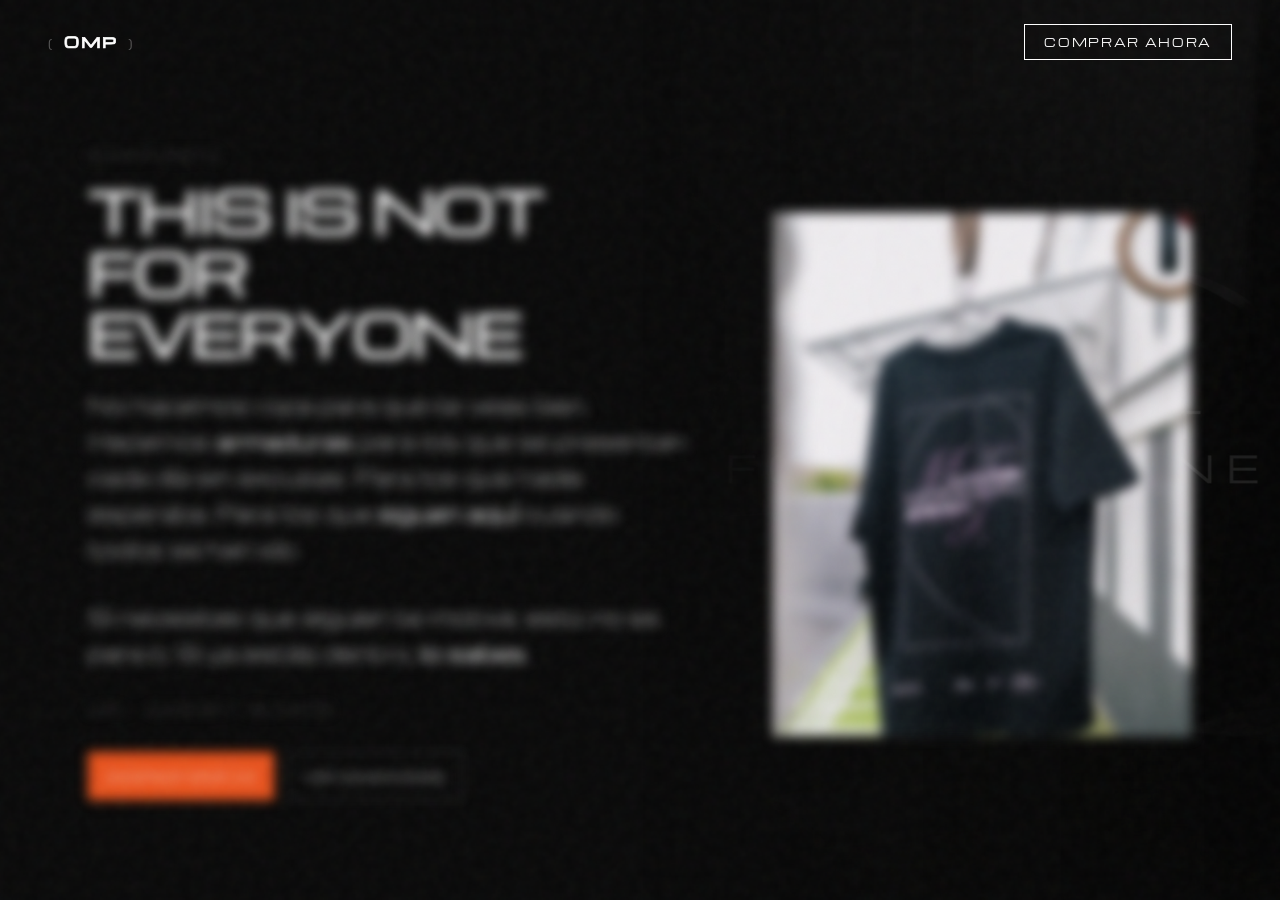
<file: manifesto.html>
<!DOCTYPE html>
<html lang="es">
<head>
  <meta charset="UTF-8">
  <meta name="viewport" content="width=device-width, initial-scale=1.0">
  <title>Manifiesto | On My Peak ®</title>
  <meta name="description" content="Manifiesto de On My Peak: disciplina, entrenamiento y cultura drop desde LPA, Canary Islands.">
  <meta name="robots" content="index, follow, max-image-preview:large">
  <link rel="canonical" href="https://onmypeak.vercel.app/manifesto.html">
  <link rel="icon" href="assets/favicon.svg" type="image/svg+xml">
  <meta property="og:site_name" content="On My Peak">
  <meta property="og:locale" content="es_ES">
  <meta property="og:title" content="Manifiesto | On My Peak ®">
  <meta property="og:description" content="No one is coming. Manifiesto de On My Peak, ropa fitness/streetwear de edición limitada desde Canarias.">
  <meta property="og:type" content="article">
  <meta property="og:url" content="https://onmypeak.vercel.app/manifesto.html">
  <meta property="og:image" content="https://onmypeak.vercel.app/assets/optimized/og-image.jpg">
  <meta name="twitter:card" content="summary_large_image">
  <link rel="preconnect" href="https://fonts.googleapis.com">
  <link rel="preconnect" href="https://fonts.gstatic.com" crossorigin>
  <link href="https://fonts.googleapis.com/css2?family=Michroma&family=Space+Mono:wght@400;700&display=swap" rel="stylesheet">
  <link rel="stylesheet" href="css/style.css?v=20260721-models-manifesto">
</head>
<body class="manifesto-page">
  <div class="grain" aria-hidden="true"></div>

  <nav class="nav nav--simple" aria-label="Navegación principal">
    <a class="nav__logo nav__logo--link" href="/" aria-label="Volver a On My Peak">
      <span class="nav__logo-paren">(</span><span class="nav__logo-text">OMP</span><span class="nav__logo-paren">)</span>
    </a>
    <div class="nav__actions">
      <a href="/#waitlist" class="nav__cta"><span>Comprar ahora</span></a>
    </div>
  </nav>

  <main>
    <section class="section manifesto manifesto--page" id="manifesto">
      <div class="manifesto__bg"></div>
      <div class="container">
        <div class="manifesto__layout manifesto__layout--page">
          <div class="manifesto__content">
            <p class="section-label reveal">Manifiesto</p>
            <h1 class="section-title reveal reveal-delay-1">THIS IS NOT<br>FOR EVERYONE</h1>
            <p class="manifesto__text reveal reveal-delay-2">
              No hacemos ropa para que te veas bien. Hacemos <strong>armaduras</strong> para los que se presentan cada día sin excusas. Para los que nadie esperaba. Para los que <strong>siguen aquí</strong> cuando todos se han ido.
            </p>
            <p class="manifesto__text reveal reveal-delay-3">
              Si necesitas que alguien te motive, esto no es para ti. Si ya estás dentro, <strong>lo sabes</strong>.
            </p>
            <p class="manifesto__origin reveal reveal-delay-4">LPA - Canary Islands</p>
            <div class="manifesto-page__actions reveal reveal-delay-4">
              <a href="/#waitlist">Comprar DROP 03</a>
              <a href="/#drop">Ver colecciones</a>
            </div>
          </div>
          <aside class="manifesto-page__proof reveal reveal-delay-3" aria-label="On My Peak">
            <img src="assets/collection/drop-03/drop-03-05.jpg" width="1280" height="1600" alt="Camiseta DROP 03/XX On My Peak" loading="eager" decoding="async">
          </aside>
        </div>
      </div>
    </section>
  </main>
</body>
</html>
</file>
<file: css/style.css>
/* ========================================
   ON MY PEAK — Design System & Styles
   ======================================== */

/* --- Google Fonts loaded in HTML --- */

:root {
  /* Colors */
  --bg-primary: #0A0A0A;
  --bg-secondary: #111111;
  --bg-tertiary: #1A1A1A;
  --text-primary: #FFFFFF;
  --text-secondary: #999999;
  --text-muted: #555555;
  --accent-lava: #E8531E;
  --accent-lava-glow: rgba(232, 83, 30, 0.4);
  --accent-jade: #2A9D8F;
  --accent-mint: #8FD4A4;
  --glass: rgba(255, 255, 255, 0.04);
  --glass-border: rgba(255, 255, 255, 0.08);

  /* Fonts */
  --font-display: 'Michroma', system-ui, sans-serif;
  --font-logo: 'Michroma', system-ui, sans-serif;
  --font-body: 'Michroma', system-ui, sans-serif;
  --font-mono: 'Michroma', 'Space Mono', monospace;

  /* Spacing */
  --section-pad: clamp(3rem, 7vh, 5.5rem);
  --container-max: 1200px;
  --container-pad: clamp(1.25rem, 4vw, 3rem);
  --scroll-progress: 0;
}

/* --- Reset --- */
*, *::before, *::after { box-sizing: border-box; margin: 0; padding: 0; }

html {
  scroll-behavior: smooth;
  scrollbar-width: thin;
  scrollbar-color: var(--accent-lava) var(--bg-primary);
}

body {
  font-family: var(--font-body);
  background: var(--bg-primary);
  color: var(--text-primary);
  overflow-x: hidden;
  cursor: none;
  -webkit-font-smoothing: antialiased;
}

body.lightbox-open {
  overflow: hidden;
}

a { color: inherit; text-decoration: none; }
img { max-width: 100%; display: block; }
button { font-family: inherit; cursor: none; }
ul { list-style: none; }
a,
button,
input,
select {
  -webkit-tap-highlight-color: rgba(232,83,30,0.22);
}

button,
[role="button"],
input,
select,
textarea {
  touch-action: manipulation;
}

.skip-link {
  position: fixed;
  left: 1rem;
  top: 1rem;
  z-index: 10001;
  padding: 0.75rem 1rem;
  background: var(--accent-lava);
  color: var(--text-primary);
  font-family: var(--font-mono);
  font-size: 0.65rem;
  letter-spacing: 0.12em;
  text-transform: uppercase;
  transform: translateY(-160%);
  transition: transform 0.2s ease;
}

.skip-link:focus-visible {
  transform: translateY(0);
}

a:focus-visible,
button:focus-visible,
input:focus-visible,
select:focus-visible {
  outline: 2px solid var(--accent-lava);
  outline-offset: 4px;
}

.section,
.instagram,
.footer {
  content-visibility: auto;
  contain-intrinsic-size: 1px 900px;
}

.container {
  max-width: var(--container-max);
  margin: 0 auto;
  padding: 0 var(--container-pad);
}

/* --- Custom Cursor --- */
.cursor {
  position: fixed;
  top: 0; left: 0;
  width: 54px;
  height: 34px;
  display: flex;
  align-items: center;
  justify-content: space-between;
  background: radial-gradient(circle at center, currentColor 0 3px, transparent 3.5px);
  color: var(--text-primary);
  font-family: var(--font-logo);
  font-size: 1.65rem;
  line-height: 1;
  pointer-events: none;
  z-index: 10000;
  transform: translate(-50%, -50%);
  transition: width 0.22s ease, color 0.2s ease, opacity 0.22s ease;
  mix-blend-mode: difference;
}

.cursor::before { content: '('; }
.cursor::after { content: ')'; }

.cursor-ring {
  display: none;
}

.cursor--hover {
  width: 70px;
  color: var(--accent-lava);
}

.cursor--clicking {
  width: 24px;
}

@media (pointer: coarse) {
  .grain {
    top: 0;
    left: 0;
    width: 100%;
    height: 100%;
    animation: none;
    opacity: 0.028;
  }
  .cursor {
    display: none;
  }
  .cursor-ring { display: none; }
  body { cursor: auto; }
  button, a { cursor: pointer; }
}

/* --- Grain Overlay --- */
.grain {
  position: fixed;
  top: -100%; left: -100%;
  width: 300%; height: 300%;
  pointer-events: none;
  z-index: 9999;
  opacity: 0.035;
  background-image: url("data:image/svg+xml,%3Csvg viewBox='0 0 256 256' xmlns='http://www.w3.org/2000/svg'%3E%3Cfilter id='n'%3E%3CfeTurbulence type='fractalNoise' baseFrequency='0.85' numOctaves='4' stitchTiles='stitch'/%3E%3C/filter%3E%3Crect width='100%25' height='100%25' filter='url(%23n)'/%3E%3C/svg%3E");
  animation: grainMove 6s steps(8) infinite;
}

.whatsapp-float {
  position: fixed;
  right: clamp(1rem, 2.5vw, 1.6rem);
  bottom: clamp(1rem, 2.5vw, 1.6rem);
  z-index: 8999;
  display: grid;
  place-items: center;
  width: 58px;
  height: 58px;
  padding: 0;
  background: #25D366;
  color: #FFFFFF;
  border-radius: 50%;
  box-shadow: 0 16px 45px rgba(0,0,0,0.34);
  transition: transform 0.25s ease, box-shadow 0.25s ease;
}

.whatsapp-float:hover {
  transform: translateY(-3px);
  box-shadow: 0 18px 55px rgba(37, 211, 102, 0.25);
}

.whatsapp-float__icon {
  width: 34px;
  height: 34px;
  fill: currentColor;
}

@keyframes grainMove {
  0% { transform: translate(0, 0); }
  10% { transform: translate(-2%, -3%); }
  20% { transform: translate(3%, 1%); }
  30% { transform: translate(-1%, 2%); }
  40% { transform: translate(2%, -1%); }
  50% { transform: translate(-3%, 3%); }
  60% { transform: translate(1%, -2%); }
  70% { transform: translate(-2%, 1%); }
  80% { transform: translate(3%, -3%); }
  90% { transform: translate(-1%, 2%); }
  100% { transform: translate(0, 0); }
}

/* --- Navigation --- */
.nav {
  position: fixed;
  top: 0; left: 0; right: 0;
  z-index: 1000;
  padding: 1.25rem var(--container-pad);
  display: flex;
  justify-content: space-between;
  align-items: center;
  transition: background 0.4s, backdrop-filter 0.4s, padding 0.4s;
}

.nav--scrolled {
  background: rgba(10, 10, 10, 0.85);
  backdrop-filter: blur(20px);
  -webkit-backdrop-filter: blur(20px);
  padding: 0.8rem var(--container-pad);
  border-bottom: 1px solid var(--glass-border);
}

.nav::after {
  content: '';
  position: absolute;
  left: 0;
  bottom: -1px;
  width: calc(var(--scroll-progress) * 100%);
  height: 1px;
  background: linear-gradient(90deg, transparent, var(--accent-lava), transparent);
  opacity: 0.78;
  transform-origin: left;
}

.nav__logo {
  display: inline-flex;
  align-items: center;
  gap: 0.58rem;
  min-height: 44px;
  font-family: var(--font-logo);
  font-size: 0.85rem;
  letter-spacing: 0.15em;
  font-weight: 700;
  color: var(--text-primary);
  -webkit-text-stroke: 0.055em currentColor;
  paint-order: stroke fill;
  border: 0;
  background: transparent;
  padding: 0 0.35rem 0 0;
}

.nav__burger {
  display: inline-grid;
  gap: 0.19rem;
  width: 1.15rem;
  padding-top: 0.02rem;
}

.nav__burger span {
  display: block;
  width: 100%;
  height: 1px;
  background: currentColor;
  opacity: 0.88;
  transform-origin: left center;
  transition: transform 0.22s ease, opacity 0.22s ease, background 0.22s ease;
}

.nav__logo:hover .nav__burger span,
.nav__logo[aria-expanded="true"] .nav__burger span {
  background: var(--accent-lava);
}

.nav__logo[aria-expanded="true"] .nav__burger span:nth-child(1) {
  transform: translateY(0.285rem) rotate(22deg) scaleX(0.8);
}

.nav__logo[aria-expanded="true"] .nav__burger span:nth-child(2) {
  opacity: 0.42;
  transform: scaleX(0.62);
}

.nav__logo[aria-expanded="true"] .nav__burger span:nth-child(3) {
  transform: translateY(-0.285rem) rotate(-22deg) scaleX(0.8);
}

.nav__menu-label {
  color: var(--text-muted);
  font-family: var(--font-mono);
  font-size: 0.48rem;
  font-weight: 400;
  letter-spacing: 0.18em;
  text-transform: uppercase;
  -webkit-text-stroke: 0;
  transition: color 0.22s ease, opacity 0.22s ease;
}

.nav__logo:hover .nav__menu-label,
.nav__logo[aria-expanded="true"] .nav__menu-label {
  color: var(--accent-lava);
}

.nav__logo-paren {
  color: var(--text-muted);
  font-weight: 400;
  font-size: 0.75rem;
  -webkit-text-stroke: 0;
  paint-order: normal;
  transition: transform 0.28s cubic-bezier(0.16, 1, 0.3, 1), color 0.28s;
}

.nav__logo-text {
  color: var(--text-primary);
  transition: transform 0.24s cubic-bezier(0.16, 1, 0.3, 1), opacity 0.24s;
}

.nav__logo--chomp .nav__logo-paren:first-child {
  transform: translateX(0.85em);
  color: var(--accent-lava);
}

.nav__logo--chomp .nav__logo-paren:last-child {
  transform: translateX(-0.85em);
  color: var(--accent-lava);
}

.nav__logo--chomp .nav__logo-text {
  transform: scaleX(0.12);
  opacity: 0.2;
}

.nav-menu {
  position: absolute;
  top: calc(100% + 0.65rem);
  left: var(--container-pad);
  z-index: 1002;
  display: grid;
  min-width: min(78vw, 360px);
  padding: 0.45rem;
  border: 1px solid rgba(255,255,255,0.12);
  background: rgba(7,7,7,0.94);
  backdrop-filter: blur(18px);
  box-shadow: 0 24px 70px rgba(0,0,0,0.46);
  opacity: 0;
  pointer-events: none;
  transform: translateY(-8px);
  transition: opacity 0.22s ease, transform 0.22s ease;
}

.nav-menu.active {
  opacity: 1;
  pointer-events: auto;
  transform: translateY(0);
}

.nav-menu a {
  position: relative;
  display: flex;
  justify-content: space-between;
  align-items: center;
  min-height: 48px;
  padding: 0.75rem 0.9rem;
  border-bottom: 1px solid rgba(255,255,255,0.06);
  font-family: var(--font-logo);
  font-size: 0.68rem;
  letter-spacing: 0.14em;
  text-transform: uppercase;
  color: var(--text-secondary);
  transition: color 0.22s ease, background 0.22s ease, padding-left 0.22s ease;
}

.nav-menu a:last-child {
  border-bottom: 0;
}

.nav-menu a::after {
  content: "→";
  color: var(--accent-lava);
  opacity: 0;
  transform: translateX(-6px);
  transition: opacity 0.22s ease, transform 0.22s ease;
}

.nav-menu a:hover {
  padding-left: 1.1rem;
  background: rgba(232,83,30,0.08);
  color: var(--text-primary);
}

.nav-menu a.is-current {
  background: rgba(232,83,30,0.12);
  color: var(--text-primary);
}

.nav-menu a.is-current::before {
  content: "";
  width: 0.42rem;
  height: 0.42rem;
  margin-right: 0.5rem;
  border-radius: 50%;
  background: var(--accent-lava);
  box-shadow: 0 0 14px var(--accent-lava-glow);
}

.nav-menu a:hover::after {
  opacity: 1;
  transform: translateX(0);
}

.nav__actions {
  display: flex;
  align-items: center;
  gap: 0.75rem;
}

.cart-toggle {
  position: relative;
  display: inline-flex;
  align-items: center;
  justify-content: center;
  gap: 0.45rem;
  min-width: 96px;
  height: 38px;
  padding: 0 0.78rem;
  border: 1px solid var(--glass-border);
  background: rgba(255,255,255,0.04);
  color: var(--text-primary);
  transition: border-color 0.25s, background 0.25s, transform 0.25s;
}

.cart-toggle:hover {
  border-color: rgba(255,255,255,0.35);
  background: rgba(255,255,255,0.08);
  transform: translateY(-1px);
}

.cart-toggle--has-items {
  border-color: rgba(232,83,30,0.62);
  background: rgba(232,83,30,0.12);
}

.cart-toggle__icon {
  width: 19px;
  height: 19px;
  fill: currentColor;
}

.cart-toggle__total {
  font-family: var(--font-mono);
  font-size: 0.58rem;
  letter-spacing: 0.08em;
  white-space: nowrap;
  color: var(--text-secondary);
}

.cart-toggle--has-items .cart-toggle__total {
  color: var(--accent-lava);
}

.cart-toggle__count {
  position: absolute;
  top: -0.45rem;
  right: -0.45rem;
  min-width: 1.15rem;
  height: 1.15rem;
  display: grid;
  place-items: center;
  padding: 0 0.25rem;
  background: var(--accent-lava);
  color: var(--text-primary);
  border-radius: 999px;
  font-family: var(--font-mono);
  font-size: 0.56rem;
  line-height: 1;
  box-shadow: 0 0 18px var(--accent-lava-glow);
}

.cart-toggle--pop {
  animation: cartPop 0.42s cubic-bezier(0.16, 1, 0.3, 1);
}

@keyframes cartPop {
  0% { transform: scale(1); }
  45% { transform: scale(1.14); box-shadow: 0 0 28px rgba(232,83,30,0.3); }
  100% { transform: scale(1); }
}

.nav__cta {
  display: inline-flex;
  flex-direction: column;
  align-items: center;
  gap: 0.16rem;
  font-family: var(--font-display);
  font-size: 0.66rem;
  letter-spacing: 0.16em;
  text-transform: uppercase;
  padding: 0.62rem 1.18rem;
  border: 1px solid var(--text-primary);
  background: transparent;
  color: var(--text-primary);
  transition: all 0.3s;
}

.nav__cta small {
  font-family: var(--font-mono);
  font-size: 0.48rem;
  letter-spacing: 0.12em;
  color: var(--accent-lava);
}

.nav__cta:hover {
  background: var(--text-primary);
  color: var(--bg-primary);
}

.buy-rail {
  position: fixed;
  left: 50%;
  bottom: max(1rem, env(safe-area-inset-bottom));
  z-index: 8900;
  display: none;
  align-items: stretch;
  gap: 0.45rem;
  width: min(calc(100vw - 2rem), 520px);
  padding: 0.42rem;
  border: 1px solid rgba(255,255,255,0.14);
  background: rgba(8,8,8,0.78);
  color: var(--text-primary);
  box-shadow: 0 24px 70px rgba(0,0,0,0.42);
  backdrop-filter: blur(18px);
  -webkit-backdrop-filter: blur(18px);
  opacity: 0;
  pointer-events: none;
  transform: translate(-50%, 18px);
  transition: opacity 0.24s ease, transform 0.24s ease, border-color 0.24s ease;
}

.buy-rail.is-visible {
  opacity: 1;
  pointer-events: auto;
  transform: translate(-50%, 0);
}

.buy-rail__main,
.buy-rail__cart {
  min-height: 48px;
  border: 1px solid rgba(255,255,255,0.1);
  font-family: var(--font-mono);
  text-transform: uppercase;
}

.buy-rail__main {
  flex: 1 1 auto;
  display: grid;
  align-content: center;
  gap: 0.14rem;
  padding: 0.62rem 0.85rem;
  background: linear-gradient(90deg, var(--accent-lava), #ff6926);
  color: #fff;
}

.buy-rail__main span,
.buy-rail__cart span {
  font-size: 0.48rem;
  letter-spacing: 0.16em;
  opacity: 0.78;
}

.buy-rail__main strong,
.buy-rail__cart strong {
  font-size: 0.68rem;
  letter-spacing: 0.13em;
  line-height: 1.15;
}

.buy-rail__cart {
  flex: 0 0 auto;
  display: grid;
  min-width: 116px;
  align-content: center;
  justify-items: end;
  gap: 0.14rem;
  padding: 0.62rem 0.78rem;
  background: rgba(255,255,255,0.05);
  color: var(--text-primary);
}

.buy-rail__cart:hover,
.buy-rail__cart:focus-visible {
  border-color: rgba(232,83,30,0.58);
  background: rgba(232,83,30,0.12);
}

.buy-rail__cart.cart-toggle--has-items {
  border-color: rgba(232,83,30,0.58);
  background: rgba(232,83,30,0.12);
}

.language-switcher {
  position: relative;
}

.language-switcher__toggle {
  display: grid;
  place-items: center;
  width: 38px;
  height: 38px;
  border: 1px solid var(--glass-border);
  background: rgba(255,255,255,0.04);
  color: var(--text-primary);
  font-size: 1rem;
  transition: border-color 0.25s, background 0.25s, transform 0.25s;
}

.language-switcher__toggle:hover {
  border-color: rgba(255,255,255,0.35);
  background: rgba(255,255,255,0.08);
  transform: translateY(-1px);
}

.language-switcher__menu {
  position: absolute;
  right: 0;
  top: calc(100% + 0.55rem);
  display: none;
  min-width: 170px;
  padding: 0.35rem;
  background: rgba(10,10,10,0.94);
  border: 1px solid var(--glass-border);
  backdrop-filter: blur(18px);
  -webkit-backdrop-filter: blur(18px);
}

.language-switcher.open .language-switcher__menu {
  display: grid;
}

.language-switcher__menu button {
  padding: 0.75rem 0.85rem;
  border: 0;
  background: transparent;
  color: var(--text-primary);
  font-family: var(--font-mono);
  font-size: 0.66rem;
  letter-spacing: 0.12em;
  text-align: left;
  text-transform: uppercase;
}

.language-switcher__menu button:hover {
  background: rgba(255,255,255,0.08);
}

/* --- Hero Section --- */
.hero {
  position: relative;
  height: 100vh;
  min-height: 600px;
  display: flex;
  flex-direction: column;
  justify-content: center;
  align-items: center;
  text-align: center;
  overflow: hidden;
}

.hero__bg {
  position: absolute;
  inset: 0;
  background: url('../assets/optimized/hero-poster.jpg') center/cover no-repeat;
  filter: brightness(0.3) saturate(0.6);
  transform: scale(1.1);
  transition: transform 8s ease-out;
}

.hero--loaded .hero__bg { transform: scale(1); }

.hero__video {
  width: 100%;
  height: 100%;
  object-fit: cover;
}

.hero__overlay {
  position: absolute;
  inset: 0;
  background: linear-gradient(
    180deg,
    rgba(10,10,10,0.52) 0%,
    rgba(10,10,10,0.58) 30%,
    rgba(10,10,10,0.72) 80%,
    rgba(10,10,10,1) 100%
  ),
  radial-gradient(ellipse 58% 34% at 50% 47%, rgba(10,10,10,1) 0%, rgba(10,10,10,0.94) 44%, rgba(10,10,10,0.42) 78%, transparent 100%);
}

.hero__content {
  position: relative;
  z-index: 2;
  padding: 0 1.5rem;
}

.hero__drops {
  position: relative;
  display: grid;
  grid-template-columns: repeat(2, minmax(16rem, 1fr));
  align-items: start;
  justify-content: center;
  gap: clamp(1.1rem, 3vw, 3rem);
  width: min(100%, 48rem);
  margin: clamp(3.8rem, 11vh, 8rem) auto clamp(1.6rem, 3.4vh, 2.6rem);
  opacity: 0;
  animation: fadeInUp 1s 1.45s forwards;
}

.hero__drops--single {
  grid-template-columns: minmax(16rem, 1fr);
  width: min(100%, 25rem);
}

.hero__drop-mark {
  position: relative;
  display: grid;
  justify-items: center;
  width: 100%;
  min-width: 0;
  color: var(--text-primary);
}

.hero__drop-mark--next {
  color: var(--text-primary);
}

.hero__drop-mark--turquoise {
  width: min(100%, 23.5rem);
}

.hero__drop-title,
.hero__drop-code {
  display: block;
  font-family: var(--font-logo);
  font-weight: 400;
  paint-order: stroke fill;
  line-height: 0.9;
  letter-spacing: 0.04em;
  text-transform: uppercase;
}

.hero__drop-title {
  font-size: clamp(1.75rem, 4.8vw, 4rem);
  -webkit-text-stroke: 0.065em currentColor;
}

.hero__drop-code {
  display: inline-flex;
  align-items: baseline;
  justify-content: center;
  gap: 0.18em;
  width: 100%;
  font-size: clamp(1.35rem, 3.9vw, 3.15rem);
  margin-top: 0.08em;
  letter-spacing: 0;
  -webkit-text-stroke: 0;
  opacity: 0.92;
}

.hero__drop-code-main {
  letter-spacing: 0.28em;
}

.hero__drop-code-xx {
  color: #e6b3e7;
  font-family: Georgia, 'Times New Roman', serif;
  font-size: 1.42em;
  font-style: italic;
  font-weight: 400;
  letter-spacing: -0.08em;
  line-height: 0.7;
  text-transform: lowercase;
  transform: translateY(0.06em);
}

.hero__drop-live {
  position: absolute;
  z-index: 2;
  right: clamp(0.6rem, 1.8vw, 1.25rem);
  top: clamp(4.5rem, 8.2vw, 7.6rem);
  display: inline-block;
  padding: 0.16em 0.9em 0.22em;
  background: var(--text-primary);
  color: var(--bg-primary);
  font-family: var(--font-logo);
  font-size: clamp(0.66rem, 1.35vw, 1.12rem);
  font-weight: 400;
  letter-spacing: 0.14em;
  line-height: 1.15;
  text-transform: lowercase;
  transform: rotate(-10deg);
  transform-origin: center;
  box-shadow: 0 12px 28px rgba(0,0,0,0.22);
}

.hero__drop-live--yellow {
  background: var(--text-primary);
  color: var(--bg-primary);
}

.hero__drop-live--turquoise {
  background: var(--text-primary);
  color: var(--bg-primary);
}

.hero__drop-countdown {
  display: grid;
  grid-template-columns: repeat(4, 3.55rem);
  gap: 0.34rem;
  justify-content: center;
  width: 15.8rem;
  min-width: 15.8rem;
  min-height: 3.18rem;
  margin-top: 0.18rem;
  color: currentColor;
  font-family: var(--font-logo);
  font-variant-numeric: tabular-nums;
  letter-spacing: 0.08em;
  white-space: nowrap;
}

.hero__drop-countdown--yellow {
  color: inherit;
  box-shadow: none;
}

.hero__drop-countdown span {
  display: grid;
  justify-items: center;
  gap: 0.14rem;
  min-width: 0;
  padding: 0.52rem 0.36rem 0.46rem;
  border: 1px solid rgba(255,211,42,0.42);
  background: rgba(255,211,42,0.075);
}

.hero__drop-countdown b,
.hero__drop-countdown small {
  display: block;
  font-family: var(--font-logo);
  line-height: 1;
}

.hero__drop-countdown b {
  color: #ffd32a;
  font-size: clamp(0.94rem, 1.8vw, 1.28rem);
  font-weight: 400;
  width: 2ch;
  text-align: center;
}

.hero__drop-countdown small {
  color: rgba(255,211,42,0.68);
  font-size: 0.43rem;
  letter-spacing: 0.12em;
  text-transform: uppercase;
}

.hero__drop-cta {
  display: grid;
  justify-items: center;
  align-content: center;
  gap: 0.36rem;
  width: clamp(16rem, 21vw, 21rem);
  max-width: 100%;
  height: 7.2rem;
  min-height: 7.2rem;
  overflow: hidden;
  margin-top: clamp(1.25rem, 2.8vh, 2rem);
  padding: 0.95rem 1rem 1rem;
  border: 1px solid currentColor;
  font-family: var(--font-logo);
  text-align: center;
  text-decoration: none;
  text-transform: uppercase;
  transition: transform 0.25s ease, filter 0.25s ease, box-shadow 0.25s ease;
  z-index: 1;
  contain: layout paint;
}

.hero__drop-cta > span {
  min-height: 1.2em;
  font-size: clamp(0.82rem, 1.65vw, 1.1rem);
  letter-spacing: 0.16em;
  line-height: 1.05;
}

.hero__drop-cta small {
  display: grid;
  justify-items: center;
  gap: 0.35rem;
  width: 100%;
  min-height: 4.35rem;
  color: currentColor;
  font-size: 0.55rem;
  letter-spacing: 0.12em;
}

.hero__drop-cta .deadline-countdown {
  grid-template-columns: repeat(4, 3.55rem);
  justify-content: center;
  width: 15.8rem;
  min-width: 15.8rem;
  min-height: 3.18rem;
  font-variant-numeric: tabular-nums;
}

.hero__drop-cta--orange {
  background: var(--accent-lava);
  color: #FFFFFF;
  border-color: var(--accent-lava);
  box-shadow: 0 0 0 rgba(232,83,30,0);
}

.hero__drop-cta--yellow {
  background: #ffd32a;
  color: #050505;
  border-color: #ffd32a;
  box-shadow: 0 0 0 rgba(255,211,42,0);
}

.hero__drop-cta--turquoise {
  background: #25d7cf;
  color: #050505;
  border-color: #25d7cf;
  box-shadow: 0 0 0 rgba(37,215,207,0);
  width: 21rem;
}

.hero__drop-cta--yellow .hero__drop-countdown span,
.hero__drop-cta--turquoise .hero__drop-countdown span {
  border-color: rgba(0,0,0,0.24);
  background: rgba(0,0,0,0.075);
}

.hero__drop-cta--yellow .hero__drop-countdown b,
.hero__drop-cta--turquoise .hero__drop-countdown b {
  color: #050505;
}

.hero__drop-cta--yellow .hero__drop-countdown small,
.hero__drop-cta--turquoise .hero__drop-countdown small {
  color: rgba(0,0,0,0.58);
}

.hero__drop-cta:hover,
.hero__drop-cta:focus-visible {
  filter: brightness(1.08);
  transform: none;
}

.hero__drop-cta--orange:hover,
.hero__drop-cta--orange:focus-visible {
  box-shadow: 0 0 32px var(--accent-lava-glow);
}

.hero__drop-cta--yellow:hover,
.hero__drop-cta--yellow:focus-visible {
  box-shadow: 0 0 34px rgba(255,211,42,0.2);
}

.hero__drop-cta--turquoise:hover,
.hero__drop-cta--turquoise:focus-visible {
  box-shadow: 0 0 34px rgba(37,215,207,0.22);
}

.hero__logo {
  font-family: var(--font-logo);
  font-size: clamp(2.65rem, 8.2vw, 6.1rem);
  font-weight: 400;
  -webkit-text-stroke: 0.045em currentColor;
  paint-order: stroke fill;
  line-height: 1;
  letter-spacing: 0;
  margin-bottom: 0.3em;
  opacity: 0;
  filter: blur(20px);
  animation: blurReveal 1.8s 0.8s cubic-bezier(0.16, 1, 0.3, 1) forwards;
  text-shadow: 0 0 32px rgba(255,255,255,0.14);
  white-space: nowrap;
}

.hero__logo .paren { color: var(--text-muted); font-weight: 400; }
.hero__logo .fucking {
  display: inline-block;
  position: relative;
  min-width: 1ch;
  font-size: 0.32em;
  font-family: var(--font-logo);
  color: var(--accent-lava);
  vertical-align: middle;
  font-weight: 400;
  letter-spacing: 0.36em;
  text-align: center;
  text-transform: lowercase;
  -webkit-text-stroke: 0;
  paint-order: normal;
}

.hero__logo .fucking::after {
  content: '';
  position: absolute;
  top: 50%;
  right: -0.14em;
  display: block;
  width: 0.08em;
  height: 1em;
  background: currentColor;
  transform: translateY(-43%);
  animation: typewriterCaret 0.85s steps(1) infinite;
}

@keyframes typewriterCaret {
  0%, 48% { opacity: 1; }
  49%, 100% { opacity: 0; }
}

.hero__claim {
  font-family: var(--font-mono);
  font-size: clamp(0.7rem, 1.5vw, 0.85rem);
  letter-spacing: 0.35em;
  text-transform: uppercase;
  color: var(--text-secondary);
  margin-bottom: clamp(1.1rem, 2.6vh, 2rem);
  opacity: 0;
  animation: fadeInUp 1s 1.6s forwards;
}

.hero__btn {
  display: inline-flex;
  flex-direction: column;
  align-items: center;
  gap: 0.38rem;
  font-family: var(--font-display);
  font-size: 0.78rem;
  font-weight: 600;
  letter-spacing: 0.22em;
  text-transform: uppercase;
  padding: 1.12rem 2.85rem 1.18rem;
  background: var(--accent-lava);
  color: var(--text-primary);
  border: none;
  position: relative;
  overflow: hidden;
  opacity: 0;
  animation: fadeInUp 1s 2s forwards;
  box-shadow: 0 0 0 rgba(232,83,30,0);
  transition: box-shadow 0.3s, transform 0.3s, filter 0.3s;
}

.hero__btn small {
  display: flex;
  flex-direction: column;
  align-items: center;
  gap: 0.18rem;
  font-family: var(--font-mono);
  font-size: 0.52rem;
  letter-spacing: 0.16em;
  color: rgba(255,255,255,0.76);
  white-space: nowrap;
}

.hero__btn small strong {
  color: #FFFFFF;
  font-family: var(--font-mono);
  font-weight: 700;
  line-height: 0.95;
  letter-spacing: 0.1em;
}

.deadline-countdown {
  display: grid;
  grid-template-columns: repeat(4, minmax(2.35rem, 1fr));
  gap: 0.34rem;
  width: min(100%, 15.8rem);
}

.deadline-countdown span {
  display: grid;
  justify-items: center;
  gap: 0.14rem;
  min-width: 0;
  padding: 0.52rem 0.36rem 0.46rem;
  border: 1px solid rgba(255,255,255,0.28);
  background: rgba(255,255,255,0.075);
}

.deadline-countdown b,
.deadline-countdown small {
  display: block;
  font-family: var(--font-logo);
  line-height: 1;
}

.deadline-countdown b {
  color: #FFFFFF;
  font-size: clamp(0.94rem, 1.8vw, 1.28rem);
  font-weight: 400;
  letter-spacing: 0.08em;
  width: 2ch;
  text-align: center;
}

.deadline-countdown small {
  color: rgba(255,255,255,0.62);
  font-size: 0.43rem;
  letter-spacing: 0.12em;
  text-transform: uppercase;
}

.hero__btn:hover {
  box-shadow: 0 0 32px var(--accent-lava-glow);
  filter: brightness(1.08);
  transform: translateY(-2px) scale(1.01);
}

.hero__actions {
  display: flex;
  justify-content: center;
  gap: 0.8rem;
  margin-top: 1rem;
  opacity: 0;
  animation: fadeInUp 1s 2.12s forwards;
}

.hero__actions a {
  display: inline-flex;
  align-items: center;
  justify-content: center;
  min-height: 2.55rem;
  padding: 0.72rem 1rem;
  border: 1px solid rgba(255,255,255,0.2);
  background: rgba(10,10,10,0.18);
  color: var(--text-secondary);
  font-family: var(--font-mono);
  font-size: 0.52rem;
  letter-spacing: 0.14em;
  text-transform: uppercase;
  backdrop-filter: blur(12px);
  transition: border-color 180ms ease, color 180ms ease, background 180ms ease, transform 180ms ease;
}

.hero__actions a:hover,
.hero__actions a:focus-visible {
  border-color: rgba(232,83,30,0.72);
  background: rgba(232,83,30,0.1);
  color: var(--text-primary);
  transform: translateY(-1px);
}

.hero__signals {
  display: flex;
  justify-content: center;
  flex-wrap: wrap;
  gap: 0.45rem 0.85rem;
  margin: 1.2rem auto 0;
  color: rgba(255,255,255,0.54);
  font-family: var(--font-mono);
  font-size: 0.48rem;
  letter-spacing: 0.16em;
  text-transform: uppercase;
  opacity: 0;
  animation: fadeInUp 1s 2.22s forwards;
}

.hero__signals span {
  position: relative;
}

.hero__signals span + span::before {
  content: '';
  position: absolute;
  left: -0.47rem;
  top: 50%;
  width: 3px;
  height: 3px;
  background: var(--accent-lava);
  border-radius: 999px;
  transform: translateY(-50%);
}

.hero__scroll {
  position: absolute;
  bottom: 2rem;
  left: 50%;
  transform: translateX(-50%);
  z-index: 2;
  display: flex;
  flex-direction: column;
  align-items: center;
  gap: 0.5rem;
  opacity: 0;
  animation: heroScrollReveal 1s 2.5s forwards;
}

.hero__scroll span {
  display: block;
  padding-left: 0.3em;
  font-family: var(--font-mono);
  font-size: 0.55rem;
  letter-spacing: 0.3em;
  text-transform: uppercase;
  color: var(--text-muted);
}

.hero__scroll-line {
  width: 1px;
  height: 40px;
  background: linear-gradient(to bottom, var(--text-muted), transparent);
  animation: scrollPulse 2s ease-in-out infinite;
}

@keyframes scrollPulse {
  0%, 100% { opacity: 1; transform: scaleY(1); }
  50% { opacity: 0.3; transform: scaleY(0.6); }
}

@keyframes heroScrollReveal {
  0% { opacity: 0; transform: translate(-50%, 20px); }
  100% { opacity: 1; transform: translate(-50%, 0); }
}

/* --- Marquee --- */
.marquee {
  padding: 1.5rem 0;
  overflow: hidden;
  border-top: 1px solid var(--glass-border);
  border-bottom: 1px solid var(--glass-border);
  background: var(--bg-secondary);
}

.marquee__track {
  display: flex;
  gap: 3rem;
  width: max-content;
  animation: marqueeScroll 30s linear infinite;
}

.marquee__item {
  font-family: var(--font-display);
  font-size: 0.75rem;
  font-weight: 600;
  letter-spacing: 0.3em;
  text-transform: uppercase;
  color: var(--text-muted);
  white-space: nowrap;
  display: flex;
  align-items: center;
  gap: 3rem;
}

.marquee__item::after {
  content: '●';
  font-size: 0.35rem;
  color: var(--accent-lava);
}

@keyframes marqueeScroll {
  0% { transform: translateX(0); }
  100% { transform: translateX(-50%); }
}

/* --- Section Shared --- */
.section {
  padding: var(--section-pad) 0;
  position: relative;
  content-visibility: auto;
  contain-intrinsic-size: 720px;
}

.section-label {
  font-family: var(--font-mono);
  font-size: 0.6rem;
  letter-spacing: 0.5em;
  text-transform: uppercase;
  color: var(--text-muted);
  margin-bottom: 1rem;
}

.section-title {
  font-family: var(--font-display);
  font-size: clamp(2rem, 5vw, 3.5rem);
  font-weight: 400;
  -webkit-text-stroke: 0.035em currentColor;
  paint-order: stroke fill;
  letter-spacing: -0.02em;
  line-height: 1.1;
  margin-bottom: 1.5rem;
}

.section-subtitle {
  font-family: var(--font-body);
  font-size: clamp(0.95rem, 1.8vw, 1.1rem);
  color: var(--text-secondary);
  line-height: 1.7;
  max-width: 550px;
}

/* --- Brand Story --- */
.brand-story {
  background:
    linear-gradient(180deg, rgba(10,10,10,1), rgba(17,17,17,0.94)),
    radial-gradient(circle at 80% 0%, rgba(232,83,30,0.12), transparent 34%);
  border-top: 1px solid rgba(255,255,255,0.06);
  border-bottom: 1px solid rgba(255,255,255,0.06);
}

.brand-story__grid {
  display: grid;
  grid-template-columns: minmax(0, 0.9fr) minmax(320px, 0.72fr);
  gap: clamp(2rem, 6vw, 6rem);
  align-items: start;
}

.brand-story__copy {
  display: grid;
  gap: 1.1rem;
  color: var(--text-secondary);
  font-size: clamp(0.95rem, 1.6vw, 1.1rem);
  line-height: 1.75;
}

.brand-story__facts {
  display: grid;
  grid-template-columns: repeat(3, minmax(0, 1fr));
  gap: 0.55rem;
  margin-top: 0.35rem;
}

.brand-story__facts span {
  min-height: 4rem;
  display: grid;
  place-items: center;
  padding: 0.75rem;
  border: 1px solid rgba(255,255,255,0.11);
  background: rgba(255,255,255,0.035);
  color: var(--text-primary);
  font-family: var(--font-mono);
  font-size: 0.52rem;
  letter-spacing: 0.12em;
  text-align: center;
  text-transform: uppercase;
}

/* --- Manifesto --- */
.manifesto {
  min-height: 62vh;
  display: flex;
  align-items: center;
  background: var(--bg-primary);
  position: relative;
  overflow: hidden;
}

.manifesto__bg {
  position: absolute;
  right: -5%;
  top: 50%;
  transform: translateY(-50%);
  width: 55%;
  height: 120%;
  background: url('../assets/optimized/manifesto-bg.jpg') center/cover no-repeat;
  filter: brightness(0.25) saturate(0.5);
  mask-image: linear-gradient(to left, rgba(0,0,0,0.5), transparent);
  -webkit-mask-image: linear-gradient(to left, rgba(0,0,0,0.5), transparent);
}

.manifesto__layout {
  position: relative;
  z-index: 2;
  display: grid;
  grid-template-columns: minmax(0, 1.05fr) minmax(320px, 0.82fr);
  gap: clamp(2rem, 5vw, 5rem);
  align-items: center;
}

.manifesto__content {
  position: relative;
  max-width: 600px;
}

.manifesto__text {
  font-size: clamp(1.05rem, 2vw, 1.25rem);
  line-height: 1.8;
  color: var(--text-secondary);
  margin-bottom: 2rem;
  font-weight: 300;
}

.manifesto__text strong {
  color: var(--text-primary);
  font-weight: 500;
}

.manifesto__origin {
  font-family: var(--font-mono);
  font-size: 0.6rem;
  letter-spacing: 0.4em;
  color: var(--text-muted);
  text-transform: uppercase;
}

.manifesto__instagram {
  justify-self: end;
  width: min(100%, 420px);
  transform: rotate(1.2deg);
}

.manifesto__instagram-head {
  display: flex;
  justify-content: space-between;
  align-items: center;
  gap: 1rem;
  margin-bottom: 0.8rem;
  font-family: var(--font-mono);
  font-size: 0.58rem;
  letter-spacing: 0.22em;
  text-transform: uppercase;
  color: var(--text-secondary);
}

.manifesto__instagram-head a {
  color: var(--accent-lava);
  white-space: nowrap;
}

.manifesto-page {
  background: var(--bg-primary);
}

.manifesto-page .reveal {
  opacity: 1;
  transform: none;
}

.nav--simple {
  position: fixed;
}

.nav__logo--link {
  text-decoration: none;
}

.manifesto--page {
  min-height: 100svh;
  padding-top: 7rem;
}

.manifesto__layout--page {
  grid-template-columns: minmax(0, 0.9fr) minmax(260px, 0.65fr);
}

.manifesto-page__proof {
  justify-self: end;
  width: min(100%, 420px);
  aspect-ratio: 4 / 5;
  overflow: hidden;
  border: 1px solid rgba(255,255,255,0.16);
  background: rgba(255,255,255,0.04);
}

.manifesto-page__proof img {
  width: 100%;
  height: 100%;
  object-fit: cover;
  display: block;
}

.manifesto-page__actions {
  display: flex;
  flex-wrap: wrap;
  gap: 0.8rem;
  margin-top: 2.2rem;
}

.manifesto-page__actions a {
  display: inline-flex;
  align-items: center;
  justify-content: center;
  min-height: 3rem;
  padding: 0.8rem 1.05rem;
  border: 1px solid rgba(255,255,255,0.28);
  color: var(--text-primary);
  font-family: var(--font-mono);
  font-size: 0.58rem;
  letter-spacing: 0.16em;
  text-decoration: none;
  text-transform: uppercase;
  transition: border-color 0.22s ease, background 0.22s ease;
}

.manifesto-page__actions a:first-child {
  border-color: var(--accent-lava);
  background: var(--accent-lava);
}

.manifesto-page__actions a:hover {
  border-color: var(--text-primary);
  background: rgba(255,255,255,0.08);
}

.instagram-preview__grid {
  display: grid;
  grid-template-columns: repeat(3, 1fr);
  gap: 0.45rem;
  padding: 0.45rem;
  border: 1px solid var(--glass-border);
  background: rgba(255,255,255,0.035);
  box-shadow: 0 24px 70px rgba(0,0,0,0.35);
}

.instagram-preview__item {
  position: relative;
  display: block;
  aspect-ratio: 4 / 5;
  overflow: hidden;
  background: var(--bg-tertiary);
}

.instagram-preview__item::after {
  content: '';
  position: absolute;
  inset: 0;
  border: 1px solid rgba(255,255,255,0.05);
  pointer-events: none;
}

.instagram-preview__item--video::before {
  content: 'play';
  position: absolute;
  right: 0.4rem;
  bottom: 0.35rem;
  z-index: 2;
  padding: 0.15rem 0.35rem;
  background: rgba(10,10,10,0.72);
  color: var(--text-primary);
  font-family: var(--font-mono);
  font-size: 0.48rem;
  letter-spacing: 0.16em;
  text-transform: uppercase;
}

.instagram-preview__grid img {
  display: block;
  width: 100%;
  height: 100%;
  aspect-ratio: 4 / 5;
  object-fit: cover;
  filter: grayscale(0.25) saturate(0.75) brightness(0.86);
  transition: transform 0.45s ease, filter 0.45s ease;
}

.instagram-preview__grid:hover img {
  filter: grayscale(0) saturate(1) brightness(0.98);
}

.instagram-preview__item:hover img {
  transform: scale(1.04);
  filter: grayscale(0) saturate(1.08) brightness(1.05);
  z-index: 1;
}

/* --- Community Proof --- */
.community-proof {
  background: var(--bg-secondary);
  border-top: 1px solid rgba(255,255,255,0.055);
  border-bottom: 1px solid rgba(255,255,255,0.055);
}

.community-proof__head {
  display: grid;
  grid-template-columns: minmax(0, 1fr) auto;
  gap: 1rem 2rem;
  align-items: end;
  margin-bottom: 1.5rem;
}

.community-proof__head .section-label,
.community-proof__head .section-title {
  grid-column: 1;
}

.community-proof__cta {
  grid-column: 2;
  grid-row: 1 / span 2;
  align-self: center;
  padding: 0.92rem 1.2rem;
  border: 1px solid rgba(255,255,255,0.17);
  color: var(--text-primary);
  font-family: var(--font-mono);
  font-size: 0.55rem;
  letter-spacing: 0.13em;
  text-transform: uppercase;
  transition: border-color 180ms ease, color 180ms ease, background 180ms ease;
}

.community-proof__cta:hover,
.community-proof__cta:focus-visible {
  border-color: var(--accent-lava);
  background: rgba(232,83,30,0.08);
  color: #fff;
}

.community-proof__grid {
  display: grid;
  grid-template-columns: repeat(3, minmax(0, 1fr));
  gap: 0.8rem;
}

.community-proof__grid article {
  min-width: 0;
  border: 1px solid rgba(255,255,255,0.09);
  background: rgba(255,255,255,0.032);
  overflow: hidden;
}

.community-proof__grid img {
  width: 100%;
  aspect-ratio: 4 / 5;
  object-fit: cover;
  filter: grayscale(0.22) saturate(0.86) brightness(0.88);
}

.community-proof__grid p {
  min-height: 5.6rem;
  padding: 1rem 1rem 0.4rem;
  color: var(--text-primary);
  font-size: 0.78rem;
  line-height: 1.65;
}

.community-proof__grid span {
  display: block;
  padding: 0 1rem 1rem;
  color: var(--text-muted);
  font-family: var(--font-mono);
  font-size: 0.5rem;
  letter-spacing: 0.14em;
  text-transform: uppercase;
}

/* --- Drop Section --- */
.drop { background: var(--bg-secondary); }

.drop__header {
  display: flex;
  align-items: flex-start;
  gap: 1rem;
  margin-bottom: 0.5rem;
  flex-wrap: wrap;
}

.drop__title {
  position: relative;
  display: grid;
  justify-items: start;
  margin: 0;
  font-family: var(--font-logo);
  line-height: 0.95;
  text-transform: uppercase;
  width: max-content;
}

.drop__title-main {
  font-size: clamp(2.2rem, 5.2vw, 4.6rem);
  font-weight: 400;
  -webkit-text-stroke: 0.065em currentColor;
  paint-order: stroke fill;
}

.drop__title-code {
  font-size: clamp(1.55rem, 3.9vw, 3.2rem);
  font-weight: 400;
  letter-spacing: 0.34em;
  opacity: 0.92;
}

.drop__title-live {
  position: absolute;
  right: clamp(-6.8rem, -7.5vw, -4.2rem);
  bottom: clamp(-0.7rem, -0.9vw, -0.25rem);
  display: inline-block;
  padding: 0.16em 0.9em 0.22em;
  background: var(--text-primary);
  color: var(--bg-primary);
  font-family: var(--font-logo);
  font-size: clamp(0.66rem, 1.35vw, 1.12rem);
  font-weight: 400;
  letter-spacing: 0.14em;
  line-height: 1.15;
  text-transform: lowercase;
  transform: rotate(-10deg);
  transform-origin: center;
  box-shadow: 0 12px 28px rgba(0,0,0,0.22);
}

.drop__hint {
  margin-top: 1rem;
  font-family: var(--font-mono);
  font-size: 0.58rem;
  letter-spacing: 0.24em;
  text-transform: uppercase;
  color: var(--text-muted);
  display: flex;
  align-items: center;
  gap: 0.7rem;
}

.drop__hint span {
  color: var(--accent-lava);
  letter-spacing: 0;
}

.drop__urgency {
  display: inline-flex;
  align-items: center;
  gap: 0.45rem;
  flex-wrap: nowrap;
  width: min(100%, 550px);
  margin-top: 1rem;
  padding: 0.75rem 0.95rem;
  border: 1px solid rgba(232,83,30,0.34);
  background: rgba(232,83,30,0.08);
  color: var(--text-secondary);
  font-family: var(--font-mono);
  font-size: 0.68rem;
  letter-spacing: 0.13em;
  justify-content: space-between;
  text-transform: uppercase;
  white-space: nowrap;
}

.drop__urgency[hidden] {
  display: none !important;
}

.drop__urgency strong {
  color: var(--accent-lava);
  font-weight: 400;
  letter-spacing: 0.08em;
  line-height: 1;
  white-space: nowrap;
}

.drop__urgency .deadline-countdown {
  width: min(100%, 16.6rem);
  flex: 0 0 auto;
}

.drop__urgency .deadline-countdown span {
  border-color: rgba(232,83,30,0.34);
  background: rgba(232,83,30,0.1);
}

.drop__urgency .deadline-countdown b {
  color: var(--accent-lava);
  font-size: clamp(1rem, 1.7vw, 1.25rem);
}

.drop__urgency .deadline-countdown small {
  color: rgba(232,83,30,0.72);
}

.drop__urgency--yellow {
  border-color: rgba(255,211,42,0.48);
  background: rgba(255,211,42,0.12);
}

.drop__urgency--yellow strong {
  color: #ffd32a;
}

.drop__urgency--yellow .deadline-countdown span {
  border-color: rgba(255,211,42,0.42);
  background: rgba(255,211,42,0.1);
}

.drop__urgency--yellow .deadline-countdown b {
  color: #ffd32a;
}

.drop__urgency--yellow .deadline-countdown small {
  color: rgba(255,211,42,0.72);
}

.drop__urgency--turquoise {
  border-color: rgba(37,215,207,0.48);
  background: rgba(37,215,207,0.12);
}

.drop__urgency--turquoise strong {
  color: #25d7cf;
}

.drop__urgency--turquoise .deadline-countdown span {
  border-color: rgba(37,215,207,0.42);
  background: rgba(37,215,207,0.1);
}

.drop__urgency--turquoise .deadline-countdown b {
  color: #25d7cf;
}

.drop__urgency--turquoise .deadline-countdown small {
  color: rgba(37,215,207,0.72);
}

.drop-tabs {
  display: inline-flex;
  align-items: flex-end;
  gap: 0;
  margin: 0.75rem 0 1.2rem;
  padding: 0 0.65rem;
  border-bottom: 1px solid rgba(255,255,255,0.14);
  background: transparent;
  overflow-x: auto;
  max-width: 100%;
}

.drop-tabs__button {
  position: relative;
  min-width: 9.6rem;
  min-height: 2.85rem;
  display: grid;
  align-content: center;
  gap: 0.12rem;
  margin: 0 0 -1px -0.45rem;
  border: 1px solid rgba(255,255,255,0.12);
  border-bottom-color: rgba(255,255,255,0.14);
  border-radius: 12px 12px 0 0;
  background: rgba(255,255,255,0.035);
  color: var(--text-muted);
  font-family: var(--font-mono);
  text-align: left;
  text-transform: uppercase;
  cursor: pointer;
  padding: 0 1rem;
  box-shadow: inset 0 1px 0 rgba(255,255,255,0.05);
}

.drop-tabs__button:first-child {
  margin-left: 0;
}

.drop-tabs__button span {
  color: var(--text-secondary);
  font-size: 0.62rem;
  letter-spacing: 0.12em;
}

.drop-tabs__button small {
  color: var(--text-muted);
  font-size: 0.48rem;
  letter-spacing: 0.14em;
}

.drop-tabs__button.is-active {
  z-index: 2;
  border-color: rgba(232,83,30,0.55);
  border-bottom-color: var(--bg-secondary);
  background:
    linear-gradient(180deg, rgba(232,83,30,0.12), rgba(255,255,255,0.035)),
    var(--bg-secondary);
}

.drop-tabs__button.is-active span,
.drop-tabs__button.is-active small {
  color: var(--text-primary);
}

.drop-tabs__button--turquoise.is-active {
  border-color: rgba(37,215,207,0.56);
  background:
    linear-gradient(180deg, rgba(37,215,207,0.12), rgba(255,255,255,0.035)),
    var(--bg-secondary);
}

.drop-panel[hidden] {
  display: none;
}

.drop-panel__empty,
.drop-panel__locked {
  max-width: 720px;
  margin-top: 2.5rem;
  padding: clamp(1rem, 3vw, 1.6rem);
  border: 1px solid rgba(255,211,46,0.42);
  background:
    linear-gradient(135deg, rgba(255,211,46,0.08), transparent 42%),
    rgba(255,255,255,0.026);
  font-family: var(--font-mono);
  text-transform: uppercase;
}

.drop-panel__empty span,
.drop-panel__locked span {
  color: #ffd32e;
  font-size: 0.62rem;
  letter-spacing: 0.18em;
}

.drop-panel__empty strong,
.drop-panel__locked strong {
  display: block;
  max-width: 18ch;
  margin-top: 0.75rem;
  color: var(--text-primary);
  font-family: var(--font-logo);
  font-size: clamp(1.15rem, 3vw, 2rem);
  font-weight: 400;
  line-height: 1.15;
}

.drop-panel__empty p,
.drop-panel__locked p {
  max-width: 58ch;
  margin: 1rem 0 0;
  color: var(--text-secondary);
  font-size: 0.68rem;
  line-height: 1.8;
  letter-spacing: 0.06em;
}

.drop-panel__empty a {
  display: inline-flex;
  margin-top: 1.2rem;
  min-height: 2.35rem;
  align-items: center;
  border: 1px solid rgba(255,211,46,0.5);
  color: #ffd32e;
  padding: 0 0.82rem;
  font-size: 0.56rem;
  letter-spacing: 0.12em;
}

.drop__grid {
  display: flex;
  gap: 1.5rem;
  width: max-content;
}

.drop__scroll-wrap {
  position: relative;
  margin-top: 2.5rem;
  overflow-x: auto;
  overflow-y: hidden;
  padding-bottom: 1rem;
  cursor: grab;
  scrollbar-width: thin;
  scrollbar-color: var(--accent-lava) rgba(255,255,255,0.08);
  scroll-snap-type: x proximity;
  scroll-padding-inline: var(--container-pad);
  overscroll-behavior-inline: contain;
}

.drop__scroll-wrap::before,
.drop__scroll-wrap::after {
  content: "";
  position: sticky;
  top: 0;
  z-index: 4;
  width: clamp(1.75rem, 5vw, 4rem);
  height: 0;
  pointer-events: none;
}

.drop__scroll-wrap::before {
  left: 0;
  float: left;
  box-shadow: 1.75rem 0 2.6rem rgba(10,10,10,0.72);
}

.drop__scroll-wrap::after {
  right: 0;
  float: right;
  box-shadow: -1.75rem 0 2.6rem rgba(10,10,10,0.72);
}

.drop__scroll-wrap::-webkit-scrollbar { height: 6px; }
.drop__scroll-wrap::-webkit-scrollbar-track { background: rgba(255,255,255,0.08); }
.drop__scroll-wrap::-webkit-scrollbar-thumb { background: var(--accent-lava); }

.drop__scroll-wrap.is-dragging {
  cursor: grabbing;
  user-select: none;
}

.product-proof {
  display: grid;
  grid-template-columns: repeat(3, minmax(0, 1fr));
  gap: 0.65rem;
  margin-top: 1.05rem;
}

.product-proof article {
  display: grid;
  gap: 0.58rem;
  min-height: 10.5rem;
  padding: 1rem;
  border: 1px solid rgba(255,255,255,0.1);
  background: rgba(10,10,10,0.25);
}

.product-proof span {
  color: var(--accent-lava);
  font-family: var(--font-mono);
  font-size: 0.54rem;
  letter-spacing: 0.16em;
  text-transform: uppercase;
}

.product-proof strong {
  color: var(--text-primary);
  font-family: var(--font-mono);
  font-size: 0.72rem;
  letter-spacing: 0.08em;
  text-transform: uppercase;
}

.product-proof p {
  color: var(--text-secondary);
  font-size: 0.76rem;
  line-height: 1.62;
}

.drop__conversion {
  display: flex;
  align-items: center;
  justify-content: space-between;
  gap: 1rem;
  margin-top: 0.9rem;
  padding: 0.9rem 1rem;
  border: 1px solid rgba(232,83,30,0.22);
  background: rgba(232,83,30,0.055);
}

.drop__conversion a {
  display: inline-flex;
  align-items: center;
  min-height: 2.65rem;
  padding: 0.78rem 1.25rem;
  background: var(--accent-lava);
  color: #fff;
  font-family: var(--font-mono);
  font-size: 0.58rem;
  letter-spacing: 0.14em;
  text-transform: uppercase;
}

.drop__conversion p {
  color: var(--text-secondary);
  font-size: 0.72rem;
  line-height: 1.5;
  text-align: right;
}

.drop__conversion,
.product-proof article,
.peak-form,
.cart-item,
.cart-customer,
.cart-discount {
  background-image:
    linear-gradient(135deg, rgba(255,255,255,0.045), transparent 42%),
    linear-gradient(180deg, rgba(255,255,255,0.018), rgba(255,255,255,0.006));
}

.product-card {
  flex: 0 0 clamp(260px, 31vw, 380px);
  scroll-snap-align: start;
  background: var(--bg-tertiary);
  border: 1px solid var(--glass-border);
  overflow: hidden;
  position: relative;
  transition: transform 0.4s, box-shadow 0.4s, border-color 0.35s;
}

.product-card:hover {
  transform: translateY(-4px);
  border-color: rgba(255,255,255,0.18);
  box-shadow: 0 20px 50px rgba(0,0,0,0.5);
}

.product-card::after {
  content: "";
  position: absolute;
  inset: auto 0 0;
  z-index: 2;
  height: 30%;
  background: linear-gradient(180deg, transparent, rgba(0,0,0,0.38));
  pointer-events: none;
  opacity: 0.72;
}

.product-card__media {
  display: block;
  width: 100%;
  aspect-ratio: 4 / 5;
  border: 0;
  background: transparent;
  padding: 0;
  overflow: hidden;
  cursor: pointer;
}

.product-card__img {
  display: block;
  width: 100%;
  height: 100%;
  aspect-ratio: 4 / 5;
  object-fit: cover;
  transform: scale(1.015);
  transition: filter 0.5s, transform 0.5s;
}

.product-card:hover .product-card__img {
  filter: brightness(1.1);
  transform: scale(1.055);
}

.product-card__info {
  display: none;
}

.product-card__name {
  font-family: var(--font-display);
  font-size: 0.8rem;
  font-weight: 600;
  letter-spacing: 0.1em;
  text-transform: uppercase;
}

.product-card__color {
  font-family: var(--font-mono);
  font-size: 0.65rem;
  color: var(--text-muted);
  display: flex;
  align-items: center;
  gap: 0.4rem;
}

.product-card__swatch {
  width: 10px;
  height: 10px;
  border-radius: 50%;
  border: 1px solid var(--glass-border);
}

.product-card__status {
  position: absolute;
  top: 1rem;
  right: 1rem;
  font-family: var(--font-mono);
  font-size: 0.55rem;
  letter-spacing: 0.15em;
  padding: 0.25rem 0.6rem;
  background: rgba(10,10,10,0.8);
  backdrop-filter: blur(10px);
  color: var(--text-secondary);
  text-transform: uppercase;
  border: 1px solid var(--glass-border);
}

.product-card__status--soon { color: var(--accent-lava); border-color: var(--accent-lava); }

.product-card__shop-tags {
  position: absolute;
  inset: 0;
  z-index: 5;
  pointer-events: none;
}

.shop-tag {
  position: absolute;
  left: var(--tag-x, 50%);
  top: var(--tag-y, 50%);
  display: inline-flex;
  align-items: center;
  max-width: min(78%, 270px);
  min-height: 32px;
  gap: 0.5rem;
  padding: 0.26rem 0.68rem 0.26rem 0.3rem;
  border: 1px solid rgba(0,0,0,0.05);
  border-radius: 999px;
  background: rgba(255,255,255,0.94);
  color: #080808;
  box-shadow: 0 12px 32px rgba(0,0,0,0.24);
  font-family: var(--font-body);
  font-size: clamp(0.62rem, 0.88vw, 0.74rem);
  line-height: 1.05;
  letter-spacing: 0;
  white-space: nowrap;
  transform: translate(-12px, -50%);
  transition: transform 0.22s ease, background 0.22s ease, box-shadow 0.22s ease;
  pointer-events: auto;
}

.shop-tag:hover,
.shop-tag.is-active {
  background: #fff;
  border-color: var(--accent-lava);
  transform: translate(-12px, -50%) scale(1.04);
  box-shadow: 0 0 0 1px rgba(232,83,30,0.9), 0 16px 42px rgba(0,0,0,0.36);
}

.shop-tag--reverse {
  flex-direction: row-reverse;
  padding-right: 0.3rem;
  padding-left: 0.68rem;
  transform: translate(calc(-100% + 12px), -50%);
}

.shop-tag--reverse:hover,
.shop-tag--reverse.is-active {
  transform: translate(calc(-100% + 12px), -50%) scale(1.04);
}

.shop-tag.is-active .shop-tag__plus {
  box-shadow: 0 0 0 1px rgba(232,83,30,0.95);
}

.shop-tag__plus {
  display: inline-grid;
  width: 23px;
  height: 23px;
  place-items: center;
  flex: 0 0 23px;
  border-radius: 50%;
  background: #fff;
  color: #050505;
  font-size: 0;
  box-shadow: 0 0 0 1px rgba(0,0,0,0.08);
}

.shop-tag__plus::before {
  content: '';
  width: 13px;
  height: 13px;
  background: currentColor;
  -webkit-mask: url("data:image/svg+xml,%3Csvg viewBox='0 0 24 24' xmlns='http://www.w3.org/2000/svg'%3E%3Cpath d='M7 18c-1.1 0-2 .9-2 2s.9 2 2 2 2-.9 2-2-.9-2-2-2Zm10 0c-1.1 0-2 .9-2 2s.9 2 2 2 2-.9 2-2-.9-2-2-2ZM7.2 14.6h7.45c.75 0 1.4-.41 1.74-1.03L20 7H6.42l-.94-2H2v2h2.22l3.6 7.59-1.35 2.45C5.74 18.37 6.69 20 8.2 20H20v-2H8.2l1.1-2Z'/%3E%3C/svg%3E") center / contain no-repeat;
  mask: url("data:image/svg+xml,%3Csvg viewBox='0 0 24 24' xmlns='http://www.w3.org/2000/svg'%3E%3Cpath d='M7 18c-1.1 0-2 .9-2 2s.9 2 2 2 2-.9 2-2-.9-2-2-2Zm10 0c-1.1 0-2 .9-2 2s.9 2 2 2 2-.9 2-2-.9-2-2-2ZM7.2 14.6h7.45c.75 0 1.4-.41 1.74-1.03L20 7H6.42l-.94-2H2v2h2.22l3.6 7.59-1.35 2.45C5.74 18.37 6.69 20 8.2 20H20v-2H8.2l1.1-2Z'/%3E%3C/svg%3E") center / contain no-repeat;
}

.product-card__size-panel {
  position: absolute;
  left: 50%;
  bottom: 0.8rem;
  z-index: 7;
  display: none;
  width: min(calc(100% - 1.4rem), 340px);
  padding: 0.62rem;
  border: 1px solid rgba(255,255,255,0.22);
  background: rgba(6,6,6,0.86);
  box-shadow: 0 18px 48px rgba(0,0,0,0.42);
  backdrop-filter: blur(18px);
  -webkit-backdrop-filter: blur(18px);
  transform: translateX(-50%);
}

.product-card.shop-open,
.image-lightbox__stage.shop-open {
  z-index: 8;
}

.product-card.shop-open .product-card__size-panel,
.image-lightbox__stage.shop-open .product-card__size-panel {
  display: grid;
  gap: 0.5rem;
}

.product-card__size-title {
  font-family: var(--font-mono);
  font-size: 0.55rem;
  letter-spacing: 0.18em;
  color: var(--text-muted);
  text-transform: uppercase;
}

.product-card__size-grid {
  display: grid;
  grid-template-columns: repeat(6, 1fr);
  gap: 0.35rem;
}

.product-card__size-grid--sleeves {
  grid-template-columns: repeat(2, 1fr);
}

.product-card__size-grid button {
  min-height: 38px;
  border: 1px solid rgba(255,255,255,0.22);
  background: rgba(255,255,255,0.04);
  color: var(--text-primary);
  font-family: var(--font-logo);
  font-size: 0.68rem;
  letter-spacing: 0.08em;
  transition: background 0.18s ease, border-color 0.18s ease, transform 0.18s ease;
}

.product-card__size-grid button:hover,
.product-card__size-grid button:focus-visible,
.product-card__size-grid button.is-selected {
  border-color: var(--accent-lava);
  background: var(--accent-lava);
  color: #fff;
  transform: translateY(-1px);
}

.product-card__size-panel--attention {
  animation: formAttention 0.7s ease;
}

.image-lightbox {
  position: fixed;
  inset: 0;
  z-index: 9000;
  display: flex;
  align-items: center;
  justify-content: center;
  padding: clamp(1rem, 4vw, 3rem);
  background: rgba(0,0,0,0.86);
  backdrop-filter: blur(18px);
  -webkit-backdrop-filter: blur(18px);
  opacity: 0;
  pointer-events: none;
  transition: opacity 0.25s ease;
}

.image-lightbox.active {
  opacity: 1;
  pointer-events: auto;
}

.image-lightbox__stage {
  position: relative;
  width: min(92vw, 980px);
  max-height: 88vh;
  aspect-ratio: 4 / 5;
}

.image-lightbox__img {
  width: 100%;
  height: 100%;
  object-fit: contain;
  clip-path: inset(3px);
  box-shadow: 0 30px 90px rgba(0,0,0,0.55);
}

.image-lightbox__shop-tags {
  position: absolute;
  inset: 0;
  z-index: 2;
  pointer-events: none;
}

.image-lightbox__shop-tags .shop-tag {
  pointer-events: auto;
}

.image-lightbox__size-panel {
  bottom: 1rem;
}

.image-lightbox .product-card__size-panel {
  z-index: 3;
}

.image-lightbox__close {
  position: absolute;
  top: 1rem;
  right: 1rem;
  width: 44px;
  height: 44px;
  border: 1px solid rgba(255,255,255,0.28);
  background: rgba(10,10,10,0.6);
  color: var(--text-primary);
  font-size: 2rem;
  line-height: 1;
}

.image-lightbox__nav {
  position: absolute;
  top: 50%;
  width: 52px;
  height: 76px;
  border: 1px solid rgba(255,255,255,0.24);
  background: rgba(10,10,10,0.55);
  color: var(--text-primary);
  font-family: var(--font-logo);
  font-size: 3rem;
  line-height: 1;
  transform: translateY(-50%);
  transition: background 0.25s, border-color 0.25s;
}

.image-lightbox__nav:hover {
  background: rgba(255,255,255,0.12);
  border-color: rgba(255,255,255,0.55);
}

.image-lightbox__nav--prev { left: clamp(0.75rem, 3vw, 2.25rem); }
.image-lightbox__nav--next { right: clamp(0.75rem, 3vw, 2.25rem); }

/* --- Next Drop --- */
.lookbook {
  background: var(--bg-primary);
  text-align: center;
}

.next-drop__visual {
  margin-top: 1.5rem;
  overflow: hidden;
  border: 1px solid var(--glass-border);
  background: var(--bg-tertiary);
}

.next-drop__visual img {
  width: 100%;
  aspect-ratio: 1440 / 462;
  object-fit: cover;
  display: block;
  filter: brightness(0.9) saturate(0.9);
}

.drop-countdown {
  display: grid;
  justify-items: center;
  gap: 0.75rem;
  width: max-content;
  max-width: 100%;
  margin: 1.5rem auto 0;
  text-align: center;
}

.drop-countdown__label {
  font-family: var(--font-mono);
  font-size: 0.58rem;
  letter-spacing: 0.3em;
  text-transform: uppercase;
  color: var(--text-muted);
}

.drop-countdown__grid {
  display: grid;
  grid-template-columns: repeat(4, minmax(58px, 1fr));
  gap: 0.55rem;
}

.drop-countdown__grid span {
  min-width: 58px;
  padding: 0.65rem 0.55rem;
  border: 1px solid var(--glass-border);
  background: rgba(255,255,255,0.035);
}

.drop-countdown__grid strong,
.drop-countdown__grid small {
  display: block;
  font-family: var(--font-logo);
}

.drop-countdown__grid strong {
  font-size: clamp(1rem, 2vw, 1.35rem);
  color: var(--text-primary);
}

.drop-countdown__grid small {
  margin-top: 0.28rem;
  font-size: 0.5rem;
  letter-spacing: 0.16em;
  color: var(--text-muted);
  text-transform: uppercase;
}

.calendar-btn {
  display: inline-flex;
  align-items: center;
  justify-content: center;
  margin: 1rem auto 0;
  padding: 1rem 1.8rem;
  border: 1px solid var(--text-primary);
  background: transparent;
  color: var(--text-primary);
  font-family: var(--font-logo);
  font-size: 0.72rem;
  letter-spacing: 0.22em;
  text-transform: uppercase;
  width: auto;
  max-width: calc(100vw - 2.5rem);
  text-align: center;
  transition: background 0.3s, color 0.3s, transform 0.3s, border-color 0.3s;
}

.calendar-btn:hover {
  background: var(--text-primary);
  color: var(--bg-primary);
  transform: translateY(-2px);
}

/* --- Drop Calendar --- */
.drop-calendar {
  position: relative;
  overflow: hidden;
  background:
    linear-gradient(180deg, rgba(10,10,10,0.68), rgba(10,10,10,0.96)),
    radial-gradient(circle at 12% 18%, rgba(232,83,30,0.15), transparent 32%),
    radial-gradient(circle at 82% 28%, rgba(246,204,42,0.12), transparent 30%),
    var(--bg-primary);
}

.drop-calendar__head {
  display: block;
}

.drop-calendar__drops {
  display: flex;
  gap: 1rem;
  margin-top: clamp(1.5rem, 4vw, 2.6rem);
  margin-inline: calc(var(--container-pad) * -1);
  padding-inline: var(--container-pad);
  overflow-x: auto;
  overscroll-behavior-inline: contain;
  scroll-snap-type: x mandatory;
  scroll-padding-inline: var(--container-pad);
  scrollbar-width: none;
}

.drop-calendar__drops::-webkit-scrollbar {
  display: none;
}

.drop-calendar__card {
  position: relative;
  display: grid;
  grid-template-rows: auto auto;
  align-content: start;
  flex: 0 0 min(72vw, 420px);
  overflow: hidden;
  border: 2px solid rgba(255,255,255,0.12);
  background: #050505;
  scroll-snap-align: start;
  transition: box-shadow 0.35s ease, border-color 0.35s ease;
}

.drop-calendar__card:hover {
  border-color: rgba(255,255,255,0.28);
}

.drop-calendar__card--one {
  border-color: var(--accent-lava);
  box-shadow: 0 0 0 1px rgba(232,83,30,0.25), 0 24px 60px rgba(232,83,30,0.08);
}

.drop-calendar__card--one:hover {
  border-color: var(--accent-lava);
}

.drop-calendar__card--two {
  border-color: #ffd32a;
  box-shadow: 0 0 0 1px rgba(255,211,42,0.22), 0 24px 60px rgba(255,211,42,0.07);
}

.drop-calendar__card--two:hover {
  border-color: #ffd32a;
}

.drop-calendar__card--three {
  border-color: #37d5c5;
  box-shadow: 0 0 0 1px rgba(55,213,197,0.22), 0 24px 60px rgba(55,213,197,0.06);
}

.drop-calendar__card--three:hover {
  border-color: #37d5c5;
}

.drop-calendar__cover {
  position: relative;
  aspect-ratio: 4 / 5;
  overflow: hidden;
  background: #050505;
}

.drop-calendar__cover img,
.drop-calendar__face img {
  display: block;
  width: 100%;
  height: 100%;
  object-fit: cover;
  transform: scale(1.045);
  filter: saturate(0.85) contrast(1.04);
  transition: transform 0.5s ease, filter 0.5s ease;
}

.drop-calendar__card:hover .drop-calendar__cover img,
.drop-calendar__card:hover .drop-calendar__face img {
  transform: scale(1.075);
  filter: saturate(1) contrast(1.08);
}

.drop-calendar__flip {
  position: relative;
  display: block;
  width: 100%;
  aspect-ratio: 4 / 5;
  border: 0;
  padding: 0;
  background: #050505;
  perspective: 1200px;
  overflow: hidden;
}

.drop-calendar__flip--locked {
  cursor: default;
}

.drop-calendar__flip::after {
  content: "";
  position: absolute;
  inset: 0;
  z-index: 2;
  background:
    radial-gradient(ellipse 62% 28% at 50% 50%, rgba(0,0,0,0.18), rgba(0,0,0,0.58) 62%, rgba(0,0,0,0.72)),
    rgba(0,0,0,0.35);
  backdrop-filter: blur(4px);
  -webkit-backdrop-filter: blur(4px);
  opacity: 0;
  pointer-events: none;
  transition: opacity 0.22s ease;
}

.drop-calendar__card.show-hint .drop-calendar__flip::after {
  opacity: 1;
}

.drop-calendar__flip-inner {
  position: absolute;
  inset: 0;
  display: block;
  transform-style: preserve-3d;
  transition: transform 0.74s cubic-bezier(.2,.8,.2,1);
}

.drop-calendar__card.is-flipped .drop-calendar__flip-inner {
  transform: rotateY(180deg);
}

.drop-calendar__face {
  position: absolute;
  inset: 0;
  display: block;
  overflow: hidden;
  backface-visibility: hidden;
  -webkit-backface-visibility: hidden;
  background: #050505;
}

.drop-calendar__face--back {
  transform: rotateY(180deg);
}

.drop-calendar__hint {
  position: absolute;
  left: 50%;
  top: 50%;
  z-index: 3;
  display: inline-flex;
  align-items: center;
  justify-content: center;
  width: max-content;
  max-width: calc(100% - 2rem);
  padding: 0.7rem 1rem;
  border: 1px solid rgba(255,255,255,0.32);
  background: rgba(255,255,255,0.92);
  color: #050505;
  font-family: var(--font-logo);
  font-size: clamp(0.68rem, 1.4vw, 0.82rem);
  letter-spacing: 0.16em;
  text-transform: uppercase;
  transform: translate(-50%, -50%) scale(0.96);
  opacity: 0;
  pointer-events: none;
  transition: opacity 0.24s ease, transform 0.24s ease;
}

.drop-calendar__locked {
  position: absolute;
  left: 50%;
  top: 50%;
  z-index: 4;
  display: inline-flex;
  align-items: center;
  justify-content: center;
  width: max-content;
  max-width: calc(100% - 1.6rem);
  padding: 0.72rem 1rem;
  border: 1px solid rgba(255,211,42,0.58);
  background: rgba(255,211,42,0.96);
  color: #050505;
  font-family: var(--font-logo);
  font-size: clamp(0.64rem, 1.3vw, 0.78rem);
  letter-spacing: 0.14em;
  text-align: center;
  text-transform: uppercase;
  transform: translate(-50%, -50%) scale(0.96);
  opacity: 0;
  pointer-events: none;
  transition: opacity 0.24s ease, transform 0.24s ease;
}

.drop-calendar__card.show-hint .drop-calendar__hint {
  opacity: 1;
  transform: translate(-50%, -50%) scale(1);
}

.drop-calendar__card.show-locked .drop-calendar__flip::after {
  opacity: 1;
}

.drop-calendar__card.show-locked .drop-calendar__locked {
  opacity: 1;
  transform: translate(-50%, -50%) scale(1);
}

.drop-calendar__card--two:not(.is-unlocked) .drop-calendar__hint {
  background: rgba(255,211,42,0.94);
}

.drop-calendar__cover--empty {
  display: block;
  background:
    linear-gradient(135deg, rgba(255,255,255,0.08), transparent 34%),
    radial-gradient(circle at 50% 50%, rgba(55,213,197,0.12), transparent 34%),
    #030303;
}

.drop-calendar__card--three .drop-calendar__cover--empty::before,
.drop-calendar__card--three .drop-calendar__cover--empty::after {
  content: "";
  position: absolute;
  pointer-events: none;
}

.drop-calendar__card--three .drop-calendar__cover--empty::before {
  inset: 11% 13%;
  border: 1px solid rgba(55,213,197,0.48);
  background:
    linear-gradient(90deg, transparent 61.8%, rgba(55,213,197,0.3) 61.8%, rgba(55,213,197,0.3) calc(61.8% + 1px), transparent calc(61.8% + 1px)),
    linear-gradient(0deg, transparent 61.8%, rgba(55,213,197,0.24) 61.8%, rgba(55,213,197,0.24) calc(61.8% + 1px), transparent calc(61.8% + 1px));
  opacity: 0.55;
}

.drop-calendar__card--three .drop-calendar__cover--empty::after {
  left: 50%;
  top: 50%;
  width: 62%;
  aspect-ratio: 1;
  border: 1px solid rgba(255,255,255,0.24);
  border-left-color: transparent;
  border-bottom-color: transparent;
  border-radius: 50%;
  transform: translate(-50%, -50%) rotate(18deg);
  box-shadow:
    0 0 0 13vw rgba(55,213,197,0.025),
    0 0 44px rgba(55,213,197,0.16);
  opacity: 0.72;
}

.drop-calendar__card--two .drop-calendar__cover::after {
  content: none;
}

.drop-calendar__card figcaption {
  font-family: var(--font-mono);
  font-size: 0.58rem;
  letter-spacing: 0.2em;
  text-transform: uppercase;
  color: var(--text-muted);
}

.drop-calendar__card figcaption {
  padding: 0.85rem 1rem;
  border-top: 1px solid rgba(255,255,255,0.08);
  color: var(--text-secondary);
  text-align: center;
}

.drop-calendar__next-action {
  position: absolute;
  top: 0.8rem;
  left: 0;
  right: 0;
  z-index: 3;
  display: grid;
  justify-items: center;
  gap: 0.55rem;
  width: min(calc(100% - 1.6rem), 390px);
  margin: 0 auto;
  padding: 0.72rem 0.75rem 0.78rem;
  text-align: center;
  border: 1px solid rgba(255,255,255,0.1);
  background:
    linear-gradient(180deg, rgba(0,0,0,0.72), rgba(0,0,0,0.36)),
    rgba(0,0,0,0.24);
  backdrop-filter: blur(10px);
  -webkit-backdrop-filter: blur(10px);
}

.drop-calendar__next-action .drop-countdown {
  width: 100%;
  margin-top: 0;
}

.drop-calendar__next-action .drop-countdown__grid {
  width: 100%;
}

.drop-calendar__next-action .calendar-btn {
  margin-top: 0.2rem;
  width: 100%;
  max-width: 100%;
  padding-inline: 0.7rem;
}

.drop-calendar__details {
  width: auto;
  margin: clamp(1.2rem, 3vw, 1.8rem) calc(var(--container-pad) * -1) 0;
}

.drop-calendar__summary {
  list-style: none;
  cursor: pointer;
  user-select: none;
  display: flex;
  align-items: center;
  justify-content: space-between;
  gap: 1rem;
  padding: clamp(0.9rem, 2.5vw, 1.15rem);
  border: 1px solid rgba(255,255,255,0.12);
  background: rgba(255,255,255,0.035);
  backdrop-filter: blur(14px);
  transition: border-color 0.18s ease, background 0.18s ease;
}

.drop-calendar__summary::-webkit-details-marker {
  display: none;
}

.drop-calendar__summary::after {
  content: '+';
  width: 32px;
  height: 32px;
  display: grid;
  place-items: center;
  flex: 0 0 auto;
  border: 1px solid rgba(255,255,255,0.14);
  color: var(--accent-lava);
  font-family: var(--font-logo);
  font-size: 1.1rem;
}

.drop-calendar__details[open] .drop-calendar__summary::after {
  content: '-';
}

.drop-calendar__summary:hover {
  border-color: rgba(232,83,30,0.55);
  background: rgba(232,83,30,0.08);
}

.drop-calendar__summary span {
  display: grid;
  gap: 0.22rem;
  min-width: 0;
}

.drop-calendar__summary strong,
.drop-calendar__summary em {
  font-family: var(--font-logo);
  letter-spacing: 0.16em;
  text-transform: uppercase;
  font-style: normal;
}

.drop-calendar__summary strong {
  color: var(--text-primary);
  font-size: clamp(0.92rem, 2vw, 1.08rem);
}

.drop-calendar__summary small {
  font-family: var(--font-mono);
  letter-spacing: 0.14em;
  color: var(--text-muted);
  text-transform: uppercase;
}

.drop-calendar__summary em {
  margin-left: auto;
  color: var(--text-secondary);
  font-size: clamp(0.6rem, 1.4vw, 0.72rem);
  white-space: nowrap;
}

.drop-calendar__month-shell {
  margin-top: clamp(1.2rem, 3vw, 1.8rem);
}

.drop-month {
  padding: clamp(0.9rem, 2.2vw, 1.25rem);
  border: 1px solid rgba(255,255,255,0.12);
  background: rgba(255,255,255,0.028);
  backdrop-filter: blur(14px);
}

.drop-month header {
  display: flex;
  justify-content: space-between;
  align-items: center;
  gap: 1rem;
  padding-bottom: 0.85rem;
  border-bottom: 1px solid rgba(255,255,255,0.08);
  text-align: center;
}

.drop-month header div {
  display: grid;
  gap: 0.18rem;
}

.drop-month__nav {
  width: 44px;
  height: 44px;
  border: 1px solid var(--glass-border);
  background: rgba(255,255,255,0.035);
  color: var(--text-primary);
  font-family: var(--font-logo);
  font-size: 1.4rem;
  line-height: 1;
}

.drop-month__nav:hover {
  border-color: var(--accent-lava);
  background: rgba(232,83,30,0.12);
}

.drop-month header span {
  font-family: var(--font-logo);
  font-size: clamp(1.2rem, 2.6vw, 2rem);
  letter-spacing: 0.1em;
  text-transform: uppercase;
}

.drop-month header strong {
  font-family: var(--font-mono);
  font-size: 0.64rem;
  letter-spacing: 0.18em;
  color: var(--text-muted);
}

.drop-month__weekdays,
.drop-month__days {
  display: grid;
  grid-template-columns: repeat(7, minmax(0, 1fr));
  gap: 0.34rem;
}

.drop-month__weekdays {
  margin-top: 0.85rem;
}

.drop-month__weekdays span,
.drop-month__days time,
.drop-month__days > span {
  min-height: clamp(34px, 4.5vw, 54px);
  display: grid;
  place-items: center;
  font-family: var(--font-mono);
  font-size: clamp(0.58rem, 1.2vw, 0.74rem);
}

.drop-month__weekdays span {
  color: var(--text-muted);
}

.drop-month__days time {
  border: 1px solid rgba(255,255,255,0.08);
  color: var(--text-secondary);
  background: rgba(255,255,255,0.025);
  transition: transform 0.18s ease, border-color 0.18s ease, background 0.18s ease;
}

.drop-month__days time:hover {
  transform: translateY(-1px);
  border-color: rgba(255,255,255,0.2);
}

.drop-month__day--today {
  position: relative;
  border-color: var(--accent-lava) !important;
  color: var(--text-primary) !important;
  box-shadow: inset 0 0 0 1px rgba(232,83,30,0.72), 0 0 20px rgba(232,83,30,0.16);
}

.drop-month__day--today::after {
  content: 'hoy';
  position: absolute;
  left: 50%;
  bottom: 4px;
  transform: translateX(-50%);
  font-family: var(--font-mono);
  font-size: 0.44rem;
  letter-spacing: 0.12em;
  text-transform: uppercase;
}

.drop-day {
  color: var(--text-primary) !important;
  box-shadow: inset 0 0 0 1px rgba(255,255,255,0.18);
}

.drop-day--one {
  background: rgba(232,83,30,0.78) !important;
}

.drop-day--two {
  background: rgba(255,211,42,0.86) !important;
  color: #090909 !important;
}

.drop-day--three {
  background: rgba(37,215,207,0.82) !important;
  color: #050505 !important;
}

.drop-day--start,
.drop-day--end {
  outline: 2px solid rgba(255,255,255,0.7);
  outline-offset: -3px;
}

/* --- Waitlist --- */
.waitlist {
  background: var(--bg-secondary);
  text-align: center;
  min-height: 56vh;
  display: flex;
  align-items: center;
  overflow-x: clip;
}

.waitlist,
.waitlist * {
  min-width: 0;
}

.waitlist .container {
  display: flex;
  flex-direction: column;
  align-items: center;
  width: min(100%, var(--container-max));
}

.waitlist__subtitle {
  text-align: center;
  margin: 0 auto;
}

.waitlist__steps {
  display: flex;
  justify-content: center;
  gap: 0.55rem;
  width: min(100%, 720px);
  margin-top: 1.25rem;
  font-family: var(--font-mono);
  font-size: 0.56rem;
  letter-spacing: 0.12em;
  text-transform: uppercase;
  color: var(--text-muted);
}

.waitlist__steps span {
  display: inline-flex;
  align-items: center;
  gap: 0.42rem;
  min-height: 2.35rem;
  padding: 0 0.75rem;
  border: 1px solid rgba(255,255,255,0.1);
  background: rgba(255,255,255,0.026);
  white-space: nowrap;
}

.waitlist__steps b {
  display: grid;
  place-items: center;
  width: 1.15rem;
  height: 1.15rem;
  border-radius: 50%;
  background: var(--accent-lava);
  color: #fff;
  font-family: var(--font-logo);
  font-size: 0.52rem;
  font-weight: 400;
  letter-spacing: 0;
}

.waitlist__form {
  margin-top: 1.8rem;
  display: grid;
  grid-template-columns: repeat(2, minmax(0, 1fr));
  gap: 0.9rem;
  width: 100%;
  max-width: 720px;
  text-align: left;
  padding: clamp(0.75rem, 2vw, 1rem);
  border: 1px solid rgba(255,255,255,0.055);
  background: linear-gradient(180deg, rgba(255,255,255,0.026), rgba(255,255,255,0.008));
  box-shadow: inset 0 1px 0 rgba(255,255,255,0.035);
}

.waitlist__form--simple {
  max-width: 820px;
  gap: 1rem;
  padding: clamp(0.9rem, 2vw, 1.15rem);
}

.waitlist__field {
  display: flex;
  flex-direction: column;
  gap: 0.45rem;
}

.waitlist__form > .waitlist__field:first-child,
.waitlist__submit,
.discount-redeem,
.waitlist-order-preview {
  grid-column: 1 / -1;
}

.waitlist__field--full {
  grid-column: 1 / -1;
}

.waitlist__field--models #modelPickerToggle {
  display: none;
}

.waitlist__field--models #modelOptions {
  display: grid;
  margin-top: 0;
}

.waitlist__field span {
  font-family: var(--font-mono);
  font-size: 0.58rem;
  letter-spacing: 0.22em;
  text-transform: uppercase;
  color: var(--text-muted);
}

.waitlist__input {
  width: 100%;
  padding: 1rem 1.4rem;
  background: var(--bg-tertiary);
  border: 1px solid var(--glass-border);
  color: var(--text-primary);
  font-family: var(--font-body);
  font-size: 0.85rem;
  outline: none;
  transition: border-color 0.3s, background 0.3s, box-shadow 0.3s;
  border-radius: 0;
}

.waitlist__select {
  appearance: none;
  background-image:
    linear-gradient(45deg, transparent 50%, var(--text-secondary) 50%),
    linear-gradient(135deg, var(--text-secondary) 50%, transparent 50%);
  background-position:
    calc(100% - 18px) 50%,
    calc(100% - 12px) 50%;
  background-size: 6px 6px, 6px 6px;
  background-repeat: no-repeat;
  padding-right: 2.6rem;
}

.waitlist__input::placeholder { color: var(--text-muted); }
.waitlist__input:focus {
  border-color: var(--accent-lava);
  background: rgba(255,255,255,0.055);
  box-shadow: 0 0 0 1px rgba(232,83,30,0.1);
}

.waitlist__input--error {
  border-color: rgba(255, 82, 82, 0.72) !important;
}

.visually-hidden-select {
  position: absolute;
  width: 1px;
  height: 1px;
  opacity: 0;
  pointer-events: none;
}

.color-picker {
  display: flex;
  align-items: center;
  justify-content: flex-start;
  gap: 0.72rem;
  cursor: pointer;
  text-align: left;
}

.color-picker[aria-expanded="true"] {
  border-color: var(--accent-lava);
}

.model-picker {
  display: flex;
  align-items: center;
  gap: 0.9rem;
  min-height: 54px;
  cursor: pointer;
  text-align: left;
}

.picker-empty {
  grid-column: 1 / -1;
  margin: 0;
  font-family: var(--font-mono);
  font-size: 0.58rem;
  letter-spacing: 0.12em;
  color: var(--text-muted);
}

.model-picker[aria-expanded="true"] {
  border-color: var(--accent-lava);
}

.model-picker__thumb {
  width: 58px;
  height: 48px;
  flex: 0 0 auto;
  overflow: hidden;
  border: 1px solid rgba(255,255,255,0.16);
  background: #f4f4f4;
}

.model-picker__thumb img {
  width: 100%;
  height: 100%;
  object-fit: cover;
  object-position: center;
  display: block;
}

.model-picker__text {
  display: grid;
  gap: 0.28rem;
  min-width: 0;
}

.waitlist__field .model-picker__text strong {
  font-family: var(--font-body);
  font-size: 0.9rem;
  letter-spacing: 0.02em;
  color: var(--text-primary);
  text-transform: none;
}

.waitlist__field .model-picker__text small {
  font-family: var(--font-mono);
  font-size: 0.54rem;
  letter-spacing: 0.12em;
  color: var(--text-muted);
  text-transform: uppercase;
}

.waitlist__field .model-picker__text small:empty {
  display: none;
}

.color-picker__swatch {
  width: 22px;
  height: 22px;
  flex: 0 0 auto;
  background: var(--swatch, #fafafa);
  border: 1px solid rgba(255,255,255,0.42);
  box-shadow: inset 0 0 0 1px rgba(0,0,0,0.18);
}

.color-picker__label {
  font-family: var(--font-body) !important;
  font-size: 0.85rem !important;
  letter-spacing: 0.02em !important;
  text-transform: none !important;
  color: var(--text-primary) !important;
}

.color-options {
  display: none;
  grid-template-columns: repeat(auto-fit, minmax(112px, 1fr));
  gap: 0.62rem;
  margin-top: 0.35rem;
  padding: 0.85rem;
  border: 1px solid var(--glass-border);
  background: rgba(10,10,10,0.96);
  backdrop-filter: blur(14px);
  box-shadow: 0 18px 54px rgba(0,0,0,0.34);
}

.model-options {
  display: none;
  grid-template-columns: repeat(3, minmax(0, 1fr));
  gap: 0.7rem;
  margin-top: 0.35rem;
  padding: 0.85rem;
  border: 1px solid var(--glass-border);
  background: rgba(10,10,10,0.96);
  backdrop-filter: blur(14px);
  box-shadow: 0 18px 54px rgba(0,0,0,0.34);
}

.waitlist__form--simple .model-options {
  border-color: rgba(255,255,255,0.1);
  background: rgba(255,255,255,0.018);
  box-shadow: none;
  backdrop-filter: none;
}

.drop-options {
  grid-template-columns: repeat(2, minmax(0, 1fr));
}

.model-options--visible {
  display: grid;
}

.sleeve-options {
  display: grid;
  grid-template-columns: repeat(2, minmax(0, 1fr));
  gap: 0.7rem;
  margin-top: 0.7rem;
}

.waitlist__field--sleeves .waitlist__select {
  display: none;
}

.model-option {
  position: relative;
  display: grid;
  grid-template-rows: auto 1fr;
  gap: 0.62rem;
  min-width: 0;
  padding: 0.55rem;
  border: 1px solid rgba(255,255,255,0.16);
  background: rgba(255,255,255,0.025);
  color: var(--text-primary);
  cursor: pointer;
  text-align: left;
  transition: border-color 0.25s, transform 0.25s, background 0.25s;
}

.waitlist__form--simple .model-option {
  padding: 0.62rem;
  background: rgba(255,255,255,0.035);
}

.model-option__zoom {
  display: inline-flex;
  align-items: center;
  justify-content: center;
  width: fit-content;
  min-height: 1.82rem;
  margin-top: 0.18rem;
  padding: 0.38rem 0.68rem 0.34rem;
  border: 1px solid rgba(255,255,255,0.38);
  background: rgba(232,83,30,0.12);
  color: #fff;
  font-family: var(--font-mono);
  font-size: 0.5rem;
  letter-spacing: 0.13em;
  line-height: 1;
  text-transform: uppercase;
  opacity: 1;
  transition: border-color 0.2s ease, background 0.2s ease, color 0.2s ease;
}

.model-option__zoom:hover,
.model-option__zoom:focus-visible {
  border-color: var(--accent-lava);
  background: rgba(232,83,30,0.86);
}

.sleeve-option {
  display: grid;
  gap: 0.55rem;
  padding: 0.62rem;
  border: 1px solid rgba(255,255,255,0.16);
  background: rgba(255,255,255,0.035);
  color: var(--text-primary);
  cursor: pointer;
  text-align: left;
  transition: border-color 0.25s ease, background 0.25s ease, transform 0.25s ease;
}

.sleeve-option:hover,
.sleeve-option.active {
  border-color: var(--accent-lava);
  background: rgba(232,83,30,0.09);
}

.sleeve-option:focus-visible {
  outline: 2px solid var(--accent-lava);
  outline-offset: 3px;
}

.sleeve-option__media {
  display: block;
  aspect-ratio: 16 / 9;
  overflow: hidden;
  background: rgba(255,255,255,0.05);
}

.sleeve-option__media img {
  width: 100%;
  height: 100%;
  object-fit: cover;
  object-position: center;
  display: block;
}

.sleeve-option__copy {
  display: flex;
  align-items: center;
  justify-content: space-between;
  gap: 0.7rem;
}

.sleeve-option__copy strong {
  font-size: clamp(0.88rem, 1.8vw, 1rem);
  line-height: 1.1;
}

.sleeve-option__zoom {
  display: inline-flex;
  align-items: center;
  justify-content: center;
  min-height: 1.62rem;
  padding: 0.28rem 0.5rem 0.24rem;
  border: 1px solid rgba(255,255,255,0.34);
  color: var(--text-secondary);
  font-family: var(--font-mono);
  font-size: 0.46rem;
  letter-spacing: 0.12em;
  line-height: 1;
  text-transform: uppercase;
}

.model-option:hover,
.model-option.active {
  border-color: var(--accent-lava);
  background: rgba(232,83,30,0.09);
  transform: translateY(-1px);
}

.model-option.active::after {
  content: 'Elegido';
  position: absolute;
  top: 0.48rem;
  right: 0.48rem;
  padding: 0.22rem 0.44rem;
  background: var(--accent-lava);
  color: #fff;
  font-family: var(--font-mono);
  font-size: 0.43rem;
  letter-spacing: 0.1em;
  text-transform: uppercase;
}

.model-option__media {
  aspect-ratio: 16 / 10;
  overflow: hidden;
  background: #f5f5f5;
}

.drop-option__media {
  aspect-ratio: 16 / 9;
  background: #0d0d0d;
}

.model-option__media img {
  width: 100%;
  height: 100%;
  object-fit: cover;
  object-position: center;
  display: block;
}

.model-option__copy {
  display: grid;
  gap: 0.28rem;
}

.model-option__copy strong,
.model-option__copy small,
.model-option__copy em {
  font-style: normal;
}

.model-option__copy strong {
  font-family: var(--font-body);
  font-size: 0.72rem;
  letter-spacing: 0.02em;
  text-transform: none;
  color: var(--text-primary);
}

.model-option__copy small {
  font-family: var(--font-mono);
  font-size: 0.42rem;
  letter-spacing: 0.1em;
  line-height: 1.35;
  text-transform: uppercase;
  color: var(--text-muted);
}

.model-option__copy em {
  font-family: var(--font-display);
  font-size: 0.62rem;
  letter-spacing: 0.08em;
  color: var(--accent-lava);
}

.color-options--visible {
  display: grid;
}

.color-option {
  position: relative;
  display: flex;
  align-items: center;
  justify-content: flex-start;
  gap: 0.5rem;
  min-height: 42px;
  padding: 0.45rem 0.56rem;
  border: 1px solid rgba(255,255,255,0.22);
  background: transparent;
  color: var(--text-secondary);
  cursor: pointer;
  transition: border-color 0.25s, transform 0.25s, background 0.25s;
}

.color-option.active {
  border-color: var(--accent-lava);
  background: rgba(232,83,30,0.09);
  transform: translateY(-1px);
}

.color-option:hover,
.color-option:focus-visible {
  border-color: rgba(232,83,30,0.58);
  background: rgba(232,83,30,0.06);
}

.color-option__swatch {
  width: 22px;
  height: 22px;
  flex: 0 0 auto;
  background: var(--swatch);
  border: 1px solid rgba(255,255,255,0.26);
  box-shadow: inset 0 0 0 1px rgba(0,0,0,0.16);
}

.waitlist__field .color-option__name {
  min-width: 0;
  font-family: var(--font-body);
  font-size: 0.74rem;
  letter-spacing: 0.01em;
  line-height: 1.15;
  color: var(--text-primary);
  text-transform: none;
}

.waitlist__submit {
  grid-column: 1 / -1;
  padding: 1rem 1.8rem;
  background: var(--accent-lava);
  border: 1px solid var(--accent-lava);
  color: var(--text-primary);
  font-family: var(--font-display);
  font-size: 0.7rem;
  font-weight: 600;
  letter-spacing: 0.2em;
  text-transform: uppercase;
  white-space: nowrap;
  transition: background 0.3s, box-shadow 0.3s, transform 0.25s;
}

.waitlist__submit:hover {
  box-shadow: 0 0 25px var(--accent-lava-glow);
  transform: translateY(-1px);
}

.discount-redeem {
  grid-column: 1 / -1;
  display: grid;
  grid-template-columns: minmax(0, 1fr) auto;
  gap: 0.75rem;
  align-items: end;
  padding: 0.85rem;
  border: 1px solid rgba(255,255,255,0.08);
  background: linear-gradient(180deg, rgba(255,255,255,0.03), rgba(255,255,255,0.01));
}

.discount-redeem summary {
  grid-column: 1 / -1;
  cursor: pointer;
  list-style: none;
  font-family: var(--font-mono);
  font-size: 0.58rem;
  letter-spacing: 0.16em;
  color: var(--text-secondary);
  text-transform: uppercase;
}

.discount-redeem summary::-webkit-details-marker {
  display: none;
}

.discount-redeem summary::before {
  content: '+';
  display: inline-block;
  margin-right: 0.45rem;
  color: var(--accent-lava);
}

.discount-redeem[open] summary::before {
  content: '-';
}

.discount-redeem:not([open]) {
  display: block;
  padding: 0.82rem 0.9rem;
}

.discount-redeem:not([open]) .discount-redeem__field,
.discount-redeem:not([open]) .discount-redeem__button,
.discount-redeem:not([open]) .discount-redeem__message {
  display: none;
}

.discount-redeem__field {
  display: grid;
  gap: 0.45rem;
}

.discount-redeem__field span {
  font-family: var(--font-mono);
  font-size: 0.58rem;
  letter-spacing: 0.22em;
  text-transform: uppercase;
  color: var(--text-muted);
}

.discount-redeem__button {
  min-height: 48px;
  padding: 0 1.15rem;
  border: 1px solid rgba(232,83,30,0.45);
  background: rgba(232,83,30,0.1);
  color: var(--text-primary);
  font-family: var(--font-mono);
  font-size: 0.58rem;
  letter-spacing: 0.16em;
  text-transform: uppercase;
}

.discount-redeem__button:hover {
  border-color: var(--accent-lava);
  background: rgba(232,83,30,0.18);
}

.discount-redeem__message {
  grid-column: 1 / -1;
  min-height: 1rem;
  margin: -0.25rem 0 0;
  font-family: var(--font-mono);
  font-size: 0.58rem;
  letter-spacing: 0.1em;
  color: var(--accent-lava);
  text-transform: uppercase;
}

.discount-redeem__message--valid {
  color: var(--accent-lava);
}

.discount-redeem__message--invalid {
  color: #ff6767;
}

.cart-discount {
  display: grid;
  grid-template-columns: minmax(0, 1fr) auto;
  gap: 0.65rem;
  align-items: end;
  margin-top: 1rem;
  padding: 0.82rem;
  border: 1px solid rgba(255,255,255,0.1);
  background: rgba(255,255,255,0.035);
}

.cart-discount__field {
  display: grid;
  gap: 0.42rem;
}

.cart-discount__field span {
  color: var(--text-muted);
  font-family: var(--font-mono);
  font-size: 0.54rem;
  letter-spacing: 0.16em;
  text-transform: uppercase;
}

.cart-discount__field input {
  min-height: 42px;
  width: 100%;
  border: 1px solid var(--glass-border);
  background: rgba(10,10,10,0.42);
  color: var(--text-primary);
  font-family: var(--font-mono);
  font-size: 0.62rem;
  letter-spacing: 0.08em;
  padding: 0 0.82rem;
  text-transform: uppercase;
}

.cart-discount__input--error {
  border-color: rgba(255, 82, 82, 0.72) !important;
}

.cart-discount__button {
  min-height: 42px;
  padding: 0 0.9rem;
  border: 1px solid rgba(232,83,30,0.45);
  background: rgba(232,83,30,0.1);
  color: var(--text-primary);
  font-family: var(--font-mono);
  font-size: 0.54rem;
  letter-spacing: 0.14em;
  text-transform: uppercase;
}

.cart-discount__message {
  grid-column: 1 / -1;
  min-height: 1rem;
  margin: -0.15rem 0 0;
  color: var(--accent-lava);
  font-family: var(--font-mono);
  font-size: 0.54rem;
  letter-spacing: 0.1em;
  text-transform: uppercase;
}

.cart-discount__message--invalid {
  color: #ff6767;
}

.waitlist-order-preview {
  display: none;
  grid-column: 1 / -1;
  gap: 0.65rem;
  padding: 0.9rem;
  border: 1px solid rgba(255,255,255,0.11);
  background: rgba(255,255,255,0.026);
}

.waitlist-order-preview.active {
  display: grid;
}

.waitlist-order-preview__head,
.waitlist-order-preview__item {
  display: flex;
  align-items: center;
  justify-content: space-between;
  gap: 0.9rem;
}

.waitlist-order-preview__head span,
.waitlist-order-preview__item span {
  font-family: var(--font-mono);
  font-size: 0.58rem;
  letter-spacing: 0.12em;
  color: var(--text-muted);
  text-transform: uppercase;
}

.waitlist-order-preview__head strong,
.waitlist-order-preview__item strong {
  font-family: var(--font-logo);
  font-size: 0.72rem;
  letter-spacing: 0.12em;
  text-transform: uppercase;
}

.waitlist-order-preview__item div {
  display: grid;
  gap: 0.24rem;
}

.waitlist-order-preview__item strong {
  display: inline-flex;
  align-items: center;
  gap: 0.48rem;
}

.order-color-chip {
  width: 0.9em;
  height: 0.9em;
  display: inline-block;
  flex: 0 0 auto;
  background: var(--swatch, #fafafa);
  border: 1px solid rgba(255,255,255,0.42);
  box-shadow: inset 0 0 0 1px rgba(0,0,0,0.18);
}

.waitlist__perks {
  margin-top: 2rem;
  display: flex;
  gap: 2rem;
  flex-wrap: wrap;
  justify-content: center;
}

.waitlist__perk {
  font-family: var(--font-mono);
  font-size: 0.6rem;
  letter-spacing: 0.15em;
  color: var(--text-muted);
  text-transform: uppercase;
  display: flex;
  align-items: center;
  gap: 0.4rem;
}

.waitlist__perk::before {
  content: '';
  width: 4px; height: 4px;
  background: var(--accent-lava);
  border-radius: 50%;
}

.waitlist__success {
  display: none;
  flex-direction: column;
  align-items: center;
  gap: 0.5rem;
}

.waitlist__success.active { display: flex; }
.waitlist__form.hidden { display: none; }

.waitlist__success-title {
  font-family: var(--font-display);
  font-size: 1.5rem;
  font-weight: 400;
  -webkit-text-stroke: 0.03em currentColor;
  paint-order: stroke fill;
}

.waitlist__success-sub {
  font-family: var(--font-mono);
  font-size: 0.75rem;
  color: var(--text-secondary);
  letter-spacing: 0.1em;
  line-height: 1.8;
  max-width: 560px;
}

.cart-drawer {
  position: fixed;
  inset: 0;
  z-index: 9500;
  display: flex;
  justify-content: flex-end;
  background: rgba(0,0,0,0.62);
  opacity: 0;
  pointer-events: none;
  transition: opacity 0.25s ease;
}

.cart-drawer.active {
  opacity: 1;
  pointer-events: auto;
}

.cart-drawer__panel {
  width: min(100%, 430px);
  height: 100%;
  padding: 0 clamp(1.25rem, 3vw, 2rem) clamp(1.25rem, 3vw, 2rem);
  background: rgba(12,12,12,0.96);
  border-left: 1px solid var(--glass-border);
  box-shadow: -30px 0 80px rgba(0,0,0,0.42);
  transform: translateX(100%);
  transition: transform 0.28s ease;
  overflow-y: auto;
  overscroll-behavior: contain;
}

.cart-drawer.active .cart-drawer__panel {
  transform: translateX(0);
}

.cart-drawer__head {
  display: flex;
  align-items: center;
  justify-content: space-between;
  gap: 1rem;
  padding-bottom: 1rem;
  border-bottom: 1px solid var(--glass-border);
  position: sticky;
  top: 0;
  z-index: 3;
  margin: 0 calc(clamp(1.25rem, 3vw, 2rem) * -1);
  padding:
    max(clamp(1.1rem, 2.6vw, 1.6rem), calc(env(safe-area-inset-top) + 0.8rem))
    clamp(1.25rem, 3vw, 2rem)
    1rem;
  background: rgba(12,12,12,0.96);
  backdrop-filter: blur(18px);
  -webkit-backdrop-filter: blur(18px);
}

.cart-drawer__head h2 {
  font-family: var(--font-logo);
  font-size: 1rem;
  letter-spacing: 0.18em;
  text-transform: uppercase;
}

.cart-drawer__head-total {
  margin-top: 0.35rem;
  font-family: var(--font-mono);
  font-size: 0.58rem;
  letter-spacing: 0.12em;
  color: var(--text-muted);
  text-transform: uppercase;
}

.cart-drawer__head-total strong {
  color: var(--accent-lava);
}

.cart-drawer__close {
  width: 38px;
  height: 38px;
  border: 1px solid var(--glass-border);
  background: transparent;
  color: var(--text-primary);
  font-size: 1.6rem;
  line-height: 1;
  transition: border-color 0.2s ease, background 0.2s ease;
}

.cart-drawer__close:hover,
.cart-drawer__close:focus-visible {
  border-color: var(--accent-lava);
  background: rgba(232,83,30,0.12);
}

.cart-steps {
  display: grid;
  grid-template-columns: repeat(3, minmax(0, 1fr));
  gap: 0.4rem;
  margin-top: 1rem;
}

.cart-step {
  min-width: 0;
  padding: 0.52rem 0.42rem;
  border: 1px solid rgba(255,255,255,0.09);
  background: rgba(255,255,255,0.025);
  color: var(--text-muted);
  font-family: var(--font-mono);
  font-size: 0.48rem;
  letter-spacing: 0.1em;
  text-align: center;
  text-transform: uppercase;
  white-space: nowrap;
}

.cart-step--active {
  border-color: rgba(232,83,30,0.48);
  background: rgba(232,83,30,0.1);
  color: var(--text-primary);
}

.cart-drawer__items {
  display: grid;
  gap: 0.8rem;
  margin-top: 1rem;
}

.cart-item {
  display: grid;
  gap: 0.5rem;
  padding: 0.95rem;
  border: 1px solid var(--glass-border);
  background: rgba(255,255,255,0.035);
  transition: border-color 0.22s ease, background 0.22s ease;
}

.cart-item:hover {
  border-color: rgba(255,255,255,0.16);
  background: rgba(255,255,255,0.048);
}

.drop-panel__locked[hidden],
.drop-panel__gallery[hidden] {
  display: none;
}

.drop-panel__countdown {
  display: inline-flex;
  margin-top: 1.1rem;
  padding: 0.72rem 0.9rem;
  border: 1px solid rgba(255,211,46,0.38);
  color: var(--text-primary);
  font-family: var(--font-logo);
  font-size: clamp(0.82rem, 1.8vw, 1.08rem);
  letter-spacing: 0.12em;
  background: rgba(0,0,0,0.26);
}

.cart-item__top,
.cart-item__bottom,
.cart-drawer__totals div {
  display: flex;
  align-items: center;
  justify-content: space-between;
  gap: 0.8rem;
}

.cart-item__title {
  font-family: var(--font-logo);
  font-size: 0.78rem;
  letter-spacing: 0.12em;
  text-transform: uppercase;
}

.cart-item__meta,
.cart-item__discount,
.cart-drawer__empty,
.cart-drawer__totals span {
  font-family: var(--font-mono);
  font-size: 0.62rem;
  letter-spacing: 0.08em;
  color: var(--text-muted);
  line-height: 1.55;
}

.cart-item__discount--valid,
.cart-drawer__discount-row strong {
  color: var(--accent-lava);
}

.cart-item__price,
.cart-drawer__totals strong {
  font-family: 'Inter', system-ui, -apple-system, BlinkMacSystemFont, 'Segoe UI', sans-serif;
  font-size: 0.78rem;
  font-weight: 500;
  letter-spacing: 0.04em;
  white-space: nowrap;
}

.currency-symbol {
  display: inline-block;
  font-family: Arial, Helvetica, sans-serif !important;
  font-style: normal !important;
  font-weight: 600;
  letter-spacing: 0 !important;
  text-transform: none !important;
  -webkit-text-stroke: 0 !important;
}

.quantity-stepper {
  display: inline-grid;
  grid-template-columns: 32px 42px 32px;
  align-items: center;
  border: 1px solid var(--glass-border);
}

.quantity-stepper button,
.quantity-stepper input {
  width: 100%;
  height: 32px;
  border: 0;
  background: transparent;
  color: var(--text-secondary);
  font-family: var(--font-mono);
  font-size: 0.58rem;
  letter-spacing: 0.04em;
  text-align: center;
  padding: 0;
}

.quantity-stepper button {
  cursor: pointer;
  color: var(--text-primary);
  transition: background 0.18s ease, color 0.18s ease;
}

.quantity-stepper button:hover,
.quantity-stepper button:focus-visible {
  background: rgba(232,83,30,0.16);
  color: #fff;
}

.quantity-stepper input {
  appearance: textfield;
  border-left: 1px solid var(--glass-border);
  border-right: 1px solid var(--glass-border);
  color: var(--accent-lava);
}

.quantity-stepper input::-webkit-outer-spin-button,
.quantity-stepper input::-webkit-inner-spin-button {
  appearance: none;
  margin: 0;
}

.cart-item__remove,
.cart-drawer__clear,
.cart-drawer__checkout {
  border: 1px solid var(--glass-border);
  background: transparent;
  color: var(--text-secondary);
  font-family: var(--font-mono);
  font-size: 0.58rem;
  letter-spacing: 0.16em;
  text-transform: uppercase;
  padding: 0.55rem 0.7rem;
}

.cart-drawer__checkout {
  display: flex;
  justify-content: center;
  margin-top: 1rem;
  padding: 0.9rem 1rem;
  border-color: var(--accent-lava);
  background: var(--accent-lava);
  color: var(--text-primary);
  text-align: center;
  box-shadow: 0 0 24px rgba(232,83,30,0.16);
  transition: transform 0.22s ease, box-shadow 0.22s ease, opacity 0.22s ease;
}

.cart-drawer__checkout:not(.cart-drawer__checkout--disabled):hover,
.cart-drawer__checkout:not(.cart-drawer__checkout--disabled):focus-visible {
  transform: translateY(-1px);
  box-shadow: 0 0 34px rgba(232,83,30,0.28);
}

.cart-drawer__checkout--disabled {
  filter: grayscale(0.85);
  opacity: 0.46;
  cursor: not-allowed;
  pointer-events: auto;
}

.cart-drawer__hint {
  margin-top: 0.65rem;
  color: var(--text-muted);
  font-family: var(--font-mono);
  font-size: 0.55rem;
  letter-spacing: 0.1em;
  line-height: 1.45;
  text-align: center;
  text-transform: uppercase;
}

.cart-drawer__hint.is-ready {
  color: rgba(143,212,164,0.86);
}

.cart-drawer__empty {
  display: none;
  margin: 1.25rem 0;
  text-align: center;
}

.cart-drawer__empty.active {
  display: block;
}

.cart-customer {
  display: none;
  gap: 0.65rem;
  margin-top: 1rem;
  padding: 0.95rem;
  border: 1px solid rgba(255,255,255,0.12);
  background: rgba(255,255,255,0.035);
}

.cart-customer--active {
  display: grid;
}

.cart-customer--attention {
  border-color: rgba(232,83,30,0.72);
  box-shadow: 0 0 28px rgba(232,83,30,0.18);
}

.cart-customer p,
.cart-customer label span {
  font-family: var(--font-mono);
  text-transform: uppercase;
}

.cart-customer p {
  margin: 0;
  color: var(--text-primary);
  font-size: 0.62rem;
  letter-spacing: 0.14em;
}

.cart-customer label {
  display: grid;
  gap: 0.32rem;
}

.cart-customer label span {
  color: var(--text-muted);
  font-size: 0.5rem;
  letter-spacing: 0.12em;
}

.cart-customer input {
  width: 100%;
  min-height: 42px;
  border: 1px solid var(--glass-border);
  background: rgba(255,255,255,0.04);
  color: var(--text-primary);
  font-family: var(--font-mono);
  font-size: 0.72rem;
  letter-spacing: 0.04em;
  padding: 0 0.75rem;
}

.cart-customer input:focus {
  border-color: var(--accent-lava);
  outline: none;
}

.cart-drawer__discount-row {
  display: none !important;
}

.cart-drawer__discount-row.active {
  display: flex !important;
}

.cart-drawer__totals {
  display: grid;
  gap: 0.65rem;
  margin-top: 1.2rem;
  padding-top: 1rem;
  border-top: 1px solid var(--glass-border);
}

.cart-drawer__total {
  padding-top: 0.65rem;
  border-top: 1px solid var(--glass-border);
}

.cart-drawer__total strong {
  color: var(--accent-lava);
}

.cart-drawer__clear {
  width: 100%;
  margin-top: 1rem;
}

.cart-toast {
  position: fixed;
  left: 50%;
  top: 50%;
  z-index: 9900;
  width: min(calc(100vw - 2rem), 420px);
  padding: 1rem 1.2rem;
  border: 1px solid rgba(232,83,30,0.55);
  background: rgba(10,10,10,0.96);
  color: var(--text-primary);
  font-family: var(--font-logo);
  font-size: 0.72rem;
  letter-spacing: 0.1em;
  line-height: 1.45;
  text-align: center;
  text-transform: uppercase;
  box-shadow: 0 26px 70px rgba(0,0,0,0.52), 0 0 34px rgba(232,83,30,0.26);
  opacity: 0;
  pointer-events: none;
  transform: translate(-50%, -50%) scale(0.96);
  transition: opacity 0.2s ease, transform 0.2s ease;
}

.cart-toast.active {
  opacity: 1;
  transform: translate(-50%, -50%) scale(1);
}

/* --- Waitlist --- */
.waitlist {
  background: var(--bg-secondary);
  text-align: center;
  min-height: 56vh;
  display: flex;
  align-items: center;
  overflow-x: clip;
}

.waitlist,
.waitlist * {
  min-width: 0;
}

.waitlist .container {
  display: flex;
  flex-direction: column;
  align-items: center;
  width: min(100%, var(--container-max));
}

.waitlist__form {
  margin-top: 1.8rem;
  display: grid;
  grid-template-columns: repeat(2, minmax(0, 1fr));
  gap: 0.9rem;
  width: 100%;
  max-width: 720px;
  text-align: left;
}

.waitlist__field {
  display: flex;
  flex-direction: column;
  gap: 0.45rem;
}

.waitlist__field span {
  font-family: var(--font-mono);
  font-size: 0.58rem;
  letter-spacing: 0.22em;
  text-transform: uppercase;
  color: var(--text-muted);
}

.waitlist__input {
  width: 100%;
  padding: 1rem 1.4rem;
  background: var(--bg-tertiary);
  border: 1px solid var(--glass-border);
  color: var(--text-primary);
  font-family: var(--font-body);
  font-size: 0.85rem;
  outline: none;
  transition: border-color 0.3s;
  border-radius: 0;
}

.waitlist__select {
  appearance: none;
  background-image:
    linear-gradient(45deg, transparent 50%, var(--text-secondary) 50%),
    linear-gradient(135deg, var(--text-secondary) 50%, transparent 50%);
  background-position:
    calc(100% - 18px) 50%,
    calc(100% - 12px) 50%;
  background-size: 6px 6px, 6px 6px;
  background-repeat: no-repeat;
  padding-right: 2.6rem;
}

.waitlist__input::placeholder { color: var(--text-muted); }
.waitlist__input:focus { border-color: var(--accent-lava); }

.waitlist__submit {
  grid-column: 1 / -1;
  padding: 1rem 1.8rem;
  background: var(--accent-lava);
  border: 1px solid var(--accent-lava);
  color: var(--text-primary);
  font-family: var(--font-display);
  font-size: 0.7rem;
  font-weight: 600;
  letter-spacing: 0.2em;
  text-transform: uppercase;
  white-space: nowrap;
  transition: background 0.3s, box-shadow 0.3s;
}

.waitlist__submit:hover {
  box-shadow: 0 0 25px var(--accent-lava-glow);
}

.waitlist__perks {
  margin-top: 2rem;
  display: flex;
  gap: 2rem;
  flex-wrap: wrap;
  justify-content: center;
}

.waitlist__perk {
  font-family: var(--font-mono);
  font-size: 0.6rem;
  letter-spacing: 0.15em;
  color: var(--text-muted);
  text-transform: uppercase;
  display: flex;
  align-items: center;
  gap: 0.4rem;
}

.waitlist__perk::before {
  content: '';
  width: 4px; height: 4px;
  background: var(--accent-lava);
  border-radius: 50%;
}

.waitlist__success {
  display: none;
  flex-direction: column;
  align-items: center;
  gap: 0.5rem;
}

.waitlist__success.active { display: flex; }
.waitlist__form.hidden { display: none; }

.waitlist__success-title {
  font-family: var(--font-display);
  font-size: 1.5rem;
  font-weight: 400;
  -webkit-text-stroke: 0.03em currentColor;
  paint-order: stroke fill;
}

.waitlist__success-sub {
  font-family: var(--font-mono);
  font-size: 0.75rem;
  color: var(--text-secondary);
  letter-spacing: 0.1em;
  line-height: 1.8;
  max-width: 560px;
}

.waitlist__success-sub:empty {
  display: none;
}

.waitlist__form--simple {
  max-width: 820px;
  padding: clamp(0.9rem, 2vw, 1.15rem);
  border: 1px solid rgba(255,255,255,0.055);
  background: linear-gradient(180deg, rgba(255,255,255,0.026), rgba(255,255,255,0.008));
  box-shadow: inset 0 1px 0 rgba(255,255,255,0.035);
}

.waitlist__field--models #modelPickerToggle {
  display: none;
}

.waitlist__field--models #modelOptions {
  display: grid;
}

/* --- Peak Community --- */
.peak-community {
  background:
    linear-gradient(180deg, rgba(12,12,12,0.98), rgba(5,5,5,1)),
    radial-gradient(circle at 14% 8%, rgba(232,83,30,0.16), transparent 30%),
    repeating-linear-gradient(90deg, rgba(255,255,255,0.025) 0 1px, transparent 1px 9.4vw);
  border-top: 1px solid rgba(255,255,255,0.07);
  position: relative;
  overflow: hidden;
}

.peak-community__grid {
  display: grid;
  grid-template-columns: 1fr;
  gap: clamp(1.4rem, 3vw, 2.4rem);
  align-items: start;
}

.peak-community__copy {
  display: grid;
  grid-template-columns: minmax(0, 0.72fr) minmax(320px, 0.9fr);
  gap: clamp(1.2rem, 4vw, 4rem);
  align-items: end;
}

.peak-community__copy p:not(.section-label) {
  max-width: none;
  color: var(--text-secondary);
  font-size: clamp(0.92rem, 1.5vw, 1.08rem);
  line-height: 1.75;
}

.peak-community__copy .section-label,
.peak-community__copy .section-title {
  grid-column: 1;
}

.peak-community__copy .section-title {
  margin-bottom: 1rem;
}

.peak-community__copy > p:not(.section-label) {
  grid-column: 2;
  margin: 0 0 1.1rem;
}

.peak-community__approved {
  grid-column: 1 / -1;
  display: grid;
  grid-template-columns: repeat(3, minmax(0, 1fr));
  gap: 0.55rem;
  margin-top: 1.5rem;
}

.peak-community__approved:empty { display: none; }

.peak-community__empty {
  grid-column: 1 / -1;
  margin: 0;
  padding: 1rem;
  border: 1px solid rgba(255,255,255,0.1);
  background: rgba(255,255,255,0.035);
  color: var(--text-secondary);
  font-family: var(--font-mono);
  font-size: 0.62rem;
  letter-spacing: 0.1em;
  line-height: 1.6;
  text-transform: uppercase;
}

.peak-community__approved article {
  position: relative;
  overflow: hidden;
  border: 1px solid rgba(255,255,255,0.1);
  background: rgba(255,255,255,0.04);
}

.peak-community__approved img {
  width: 100%;
  aspect-ratio: 4 / 5;
  object-fit: cover;
  filter: saturate(0.92) contrast(1.05);
}

.peak-community__approved span {
  position: absolute;
  left: 0.55rem;
  bottom: 0.55rem;
  padding: 0.4rem 0.5rem;
  background: rgba(0,0,0,0.72);
  color: #fff;
  font-family: var(--font-mono);
  font-size: 0.48rem;
  letter-spacing: 0.12em;
  text-transform: uppercase;
}

.peak-community__forms {
  display: grid;
  grid-template-columns: repeat(2, minmax(0, 1fr));
  gap: 0.75rem;
}

.peak-form {
  display: grid;
  gap: 0.72rem;
  padding: clamp(1rem, 2.4vw, 1.35rem);
  border: 1px solid rgba(255,255,255,0.12);
  background:
    linear-gradient(135deg, rgba(255,255,255,0.07), rgba(255,255,255,0.025)),
    rgba(0,0,0,0.22);
  box-shadow: 0 22px 70px rgba(0,0,0,0.28);
  backdrop-filter: blur(14px);
}

.peak-form--photo {
  border-color: rgba(232,83,30,0.28);
}

.peak-form h3 {
  margin: 0 0 0.2rem;
  color: var(--text-primary);
  font-family: var(--font-mono);
  font-size: 0.72rem;
  letter-spacing: 0.13em;
  text-transform: uppercase;
}

.peak-form label {
  display: grid;
  gap: 0.38rem;
  color: var(--text-muted);
  font-family: var(--font-mono);
  font-size: 0.52rem;
  letter-spacing: 0.12em;
  text-transform: uppercase;
}

.peak-form input[type="text"],
.peak-form input[type="email"],
.peak-form input[type="tel"],
.peak-form input[type="file"] {
  width: 100%;
  border: 1px solid rgba(255,255,255,0.13);
  background: rgba(0,0,0,0.28);
  color: var(--text-primary);
  padding: 0.85rem 0.9rem;
  font: inherit;
  letter-spacing: 0.08em;
  text-transform: none;
}

.peak-form input:focus-visible,
.peak-form button:focus-visible {
  outline: 1px solid var(--accent-lava);
  outline-offset: 3px;
}

.peak-form__channels {
  display: flex;
  gap: 0.55rem;
  flex-wrap: wrap;
}

.peak-form__channels label,
.peak-form__consent {
  display: flex;
  align-items: center;
  gap: 0.45rem;
  color: var(--text-secondary);
  letter-spacing: 0.08em;
}

.peak-form label.peak-form__consent {
  display: grid;
  grid-template-columns: auto 1fr;
  align-items: start;
  gap: 0.55rem;
}

.peak-form__consent input {
  margin-top: 0.12rem;
}

.peak-form__consent span { line-height: 1.45; }

.peak-form button {
  min-height: 3rem;
  border: 0;
  background: linear-gradient(90deg, var(--accent-lava), #ff6a28);
  color: #fff;
  font-family: var(--font-mono);
  font-size: 0.58rem;
  letter-spacing: 0.16em;
  text-transform: uppercase;
  cursor: pointer;
  transition: filter 180ms ease, transform 180ms ease;
}

.peak-form button:hover {
  filter: brightness(1.08);
  transform: translateY(-1px);
}

.peak-form__message {
  min-height: 1rem;
  color: var(--text-secondary);
  font-family: var(--font-mono);
  font-size: 0.52rem;
  letter-spacing: 0.08em;
}

.peak-form__message:not(:empty) {
  padding-top: 0.2rem;
  color: #fff;
}

.seller-community__table {
  display: grid;
  gap: 0.8rem;
}

.seller-community__row {
  display: grid;
  grid-template-columns: 6rem minmax(0, 1fr) auto;
  gap: 0.75rem;
  align-items: center;
  padding: 0.75rem;
  border: 1px solid rgba(255,255,255,0.1);
  background: rgba(255,255,255,0.035);
}

.seller-community__row img {
  width: 6rem;
  aspect-ratio: 4 / 5;
  object-fit: cover;
}

.seller-community__row strong,
.seller-community__row span { display: block; }

.seller-community__row strong {
  color: var(--text-primary);
  font-family: var(--font-mono);
  font-size: 0.68rem;
  letter-spacing: 0.1em;
  text-transform: uppercase;
}

.seller-community__row span {
  margin-top: 0.25rem;
  color: var(--text-muted);
  font-size: 0.72rem;
}

.seller-community__actions {
  display: flex;
  gap: 0.45rem;
  flex-wrap: wrap;
  justify-content: flex-end;
}

.seller-community__actions button {
  border: 1px solid rgba(255,255,255,0.16);
  background: rgba(255,255,255,0.04);
  color: var(--text-primary);
  padding: 0.58rem 0.7rem;
  font-family: var(--font-mono);
  font-size: 0.5rem;
  letter-spacing: 0.11em;
  text-transform: uppercase;
  cursor: pointer;
}

.seller-community__actions button[data-community-approve] {
  border-color: rgba(232,83,30,0.7);
  color: var(--accent-lava);
}

.seller-community__empty {
  color: var(--text-muted);
  border: 1px solid rgba(255,255,255,0.1);
  padding: 1rem;
}

/* --- Instagram Section --- */
.instagram {
  padding: 2.6rem var(--container-pad);
  text-align: center;
  border-top: 1px solid var(--glass-border);
}

.instagram__link {
  display: inline-flex;
  align-items: center;
  justify-content: center;
  gap: 0.8rem;
  font-family: var(--font-display);
  font-size: 0.8rem;
  letter-spacing: 0.2em;
  text-transform: uppercase;
  font-weight: 600;
  color: var(--text-secondary);
  transition: color 0.3s;
}

.instagram__link:hover { color: var(--text-primary); }

.instagram__handle {
  display: inline-flex;
  align-items: center;
  gap: 0.65rem;
}

.instagram__movement {
  color: var(--text-primary);
}

.instagram__link svg {
  width: 20px; height: 20px;
  fill: currentColor;
}

/* --- Footer --- */
.footer {
  padding: 0 var(--container-pad) 2rem;
  border-top: 1px solid var(--glass-border);
  background: #000;
}

.footer__inner {
  max-width: var(--container-max);
  margin: 0 auto;
}

.footer__links {
  display: flex;
  flex-wrap: wrap;
  align-items: center;
  gap: 0.85rem 1.35rem;
  padding: 1.15rem 0 1.55rem;
  border-bottom: 1px solid rgba(255,255,255,0.14);
}

.footer__links button {
  border: 0;
  background: transparent;
  color: var(--text-primary);
  font-family: var(--font-body);
  font-size: clamp(0.72rem, 1.05vw, 0.95rem);
  letter-spacing: 0;
  text-align: left;
  line-height: 1.2;
  transition: color 0.25s, transform 0.25s;
}

.footer__links button:hover {
  color: var(--accent-lava);
  transform: translateY(-1px);
}

.footer__language {
  margin-left: auto;
}

.footer__language .language-switcher__toggle {
  width: 36px;
  height: 36px;
}

.footer__language .language-switcher__menu {
  top: auto;
  bottom: calc(100% + 0.55rem);
}

.footer__bar {
  display: flex;
  align-items: center;
  justify-content: space-between;
  gap: 1rem;
  padding-top: 1.05rem;
}

.footer__copy {
  font-size: clamp(0.82rem, 1.4vw, 1rem);
  color: var(--text-secondary);
  letter-spacing: 0.02em;
}

.info-modal {
  position: fixed;
  inset: 0;
  z-index: 9600;
  display: grid;
  place-items: center;
  padding: clamp(1rem, 3vw, 2rem);
  background: rgba(0,0,0,0.72);
  opacity: 0;
  pointer-events: none;
  transition: opacity 0.25s ease;
}

.info-modal.active {
  opacity: 1;
  pointer-events: auto;
}

.info-modal__panel {
  position: relative;
  width: min(100%, 760px);
  max-height: min(82vh, 760px);
  overflow-y: auto;
  padding: clamp(1.4rem, 4vw, 2.5rem);
  border: 1px solid var(--glass-border);
  background: rgba(10,10,10,0.96);
  box-shadow: 0 30px 90px rgba(0,0,0,0.5);
  transform: translateY(16px);
  transition: transform 0.25s ease;
}

.info-modal.active .info-modal__panel {
  transform: translateY(0);
}

.info-modal__close {
  position: absolute;
  top: 1rem;
  right: 1rem;
  width: 40px;
  height: 40px;
  border: 1px solid var(--glass-border);
  background: transparent;
  color: var(--text-primary);
  font-size: 1.6rem;
  line-height: 1;
}

.info-modal__title {
  margin: 0.85rem 0 1.4rem;
  font-family: var(--font-logo);
  font-size: clamp(1.45rem, 3.2vw, 2.4rem);
  letter-spacing: 0.02em;
  text-transform: uppercase;
}

.info-modal__body {
  display: grid;
  gap: 1rem;
  color: var(--text-secondary);
  font-family: var(--font-body);
  font-size: 0.95rem;
  line-height: 1.75;
}

.info-modal__body h3 {
  margin-top: 0.45rem;
  color: var(--text-primary);
  font-family: var(--font-logo);
  font-size: 0.78rem;
  letter-spacing: 0.14em;
  text-transform: uppercase;
}

.info-modal__body a {
  color: var(--accent-lava);
}

.seller-stats {
  position: fixed;
  inset: 0;
  z-index: 9650;
  display: grid;
  place-items: center;
  padding: clamp(1rem, 3vw, 2rem);
  background: rgba(0,0,0,0.74);
  opacity: 0;
  pointer-events: none;
  transition: opacity 0.25s ease;
}

.seller-stats.active {
  opacity: 1;
  pointer-events: auto;
}

.seller-stats__panel {
  position: relative;
  width: min(100%, 680px);
  max-height: min(82vh, 720px);
  overflow-y: auto;
  padding: clamp(1.3rem, 4vw, 2.2rem);
  border: 1px solid var(--glass-border);
  background: rgba(8,8,8,0.97);
  box-shadow: 0 28px 86px rgba(0,0,0,0.55);
}

.seller-stats__panel--wide {
  width: min(100%, 1040px);
}

.seller-stats__close {
  position: absolute;
  top: 1rem;
  right: 1rem;
  width: 40px;
  height: 40px;
  border: 1px solid var(--glass-border);
  background: transparent;
  color: var(--text-primary);
  font-size: 1.6rem;
  line-height: 1;
}

.seller-stats__title {
  margin: 0.85rem 0 0.65rem;
  font-family: var(--font-logo);
  font-size: clamp(1.45rem, 3.2vw, 2.4rem);
  letter-spacing: 0.02em;
  text-transform: uppercase;
}

.seller-stats__note {
  margin: 0 0 1.2rem;
  max-width: 58ch;
  color: var(--text-muted);
  font-family: var(--font-body);
  font-size: 0.85rem;
  line-height: 1.6;
}

.seller-stats__grid {
  display: grid;
  gap: 0.55rem;
}

.seller-stats__row {
  display: grid;
  grid-template-columns: minmax(7rem, 1fr) auto minmax(7rem, auto);
  align-items: center;
  gap: 0.8rem;
  padding: 0.72rem 0.82rem;
  border: 1px solid rgba(255,255,255,0.1);
  background: rgba(255,255,255,0.035);
  font-family: var(--font-mono);
  text-transform: uppercase;
}

.seller-stats__row strong {
  color: var(--text-primary);
  font-size: 0.68rem;
  letter-spacing: 0.12em;
}

.seller-stats__row span {
  color: var(--accent-lava);
  font-size: 0.68rem;
  letter-spacing: 0.08em;
}

.seller-stats__row small {
  color: var(--text-muted);
  font-size: 0.56rem;
  letter-spacing: 0.08em;
  text-align: right;
}

.seller-stats__reset {
  width: 100%;
  margin-top: 1rem;
  padding: 0.85rem 1rem;
  border: 1px solid var(--glass-border);
  background: transparent;
  color: var(--text-secondary);
  font-family: var(--font-mono);
  font-size: 0.58rem;
  letter-spacing: 0.16em;
  text-transform: uppercase;
}

.seller-sales__table {
  display: grid;
  gap: 0.48rem;
}

.seller-sales__manual[hidden] {
  display: none;
}

.seller-sales__manual-toggle {
  display: inline-flex;
  align-items: center;
  justify-content: center;
  gap: 0.6rem;
  width: fit-content;
  min-height: 2.35rem;
  margin: 0.65rem 0 0.35rem;
  padding: 0 0.9rem;
  border: 1px solid rgba(232,83,30,0.5);
  background: rgba(232,83,30,0.1);
  color: var(--text-primary);
  font-family: var(--font-mono);
  font-size: 0.58rem;
  letter-spacing: 0.12em;
  text-transform: uppercase;
  cursor: pointer;
}

.seller-sales__manual-toggle span {
  width: 1.28rem;
  height: 1.28rem;
  display: grid;
  place-items: center;
  border-radius: 999px;
  background: var(--accent-lava);
  color: #fff;
  font-size: 0.82rem;
  line-height: 1;
}

.seller-sales__manual {
  display: grid;
  grid-template-columns: repeat(4, minmax(0, 1fr));
  gap: 0.58rem;
  margin: 1rem 0 1.1rem;
  padding: 0.9rem;
  border: 1px solid rgba(255,255,255,0.12);
  background: rgba(255,255,255,0.035);
}

.seller-sales__manual-title {
  grid-column: 1 / -1;
  margin: 0;
  color: var(--text-primary);
  font-family: var(--font-mono);
  font-size: 0.58rem;
  letter-spacing: 0.14em;
  text-transform: uppercase;
}

.seller-sales__manual label {
  display: grid;
  gap: 0.34rem;
  color: var(--text-muted);
  font-family: var(--font-mono);
  font-size: 0.48rem;
  letter-spacing: 0.1em;
  text-transform: uppercase;
}

.seller-sales__manual input,
.seller-sales__manual select,
.seller-sales__price input,
.seller-sales__editable input {
  width: 100%;
  min-height: 2.25rem;
  border: 1px solid rgba(255,255,255,0.14);
  background: rgba(0,0,0,0.34);
  color: var(--text-primary);
  font: inherit;
  letter-spacing: 0.04em;
  border-radius: 0;
}

.seller-sales__manual input,
.seller-sales__manual select {
  padding: 0 0.65rem;
}

.seller-sales__manual button {
  align-self: end;
  min-height: 2.25rem;
  border: 0;
  background: var(--accent-lava);
  color: #fff;
  font-family: var(--font-mono);
  font-size: 0.56rem;
  letter-spacing: 0.12em;
  text-transform: uppercase;
  cursor: pointer;
}

.seller-sales__summary {
  display: grid;
  grid-template-columns: repeat(auto-fit, minmax(150px, 1fr));
  gap: 0.55rem;
  margin-bottom: 0.85rem;
}

.seller-sales__summary-card {
  display: grid;
  gap: 0.22rem;
  padding: 0.75rem 0.82rem;
  border: 1px solid rgba(232,83,30,0.18);
  background: rgba(232,83,30,0.055);
  font-family: var(--font-mono);
  text-transform: uppercase;
}

.seller-sales__summary-card strong,
.seller-sales__summary-card b {
  color: var(--text-primary);
  font-size: 0.62rem;
  letter-spacing: 0.1em;
}

.seller-sales__summary-card span {
  color: var(--text-muted);
  font-size: 0.52rem;
  letter-spacing: 0.08em;
}

.seller-sales__summary-card b {
  color: var(--accent-lava);
}

.seller-drop-tabs {
  display: flex;
  gap: 0.45rem;
  overflow-x: auto;
  padding-bottom: 0.32rem;
  margin-bottom: 0.82rem;
  scroll-snap-type: x mandatory;
}

.seller-drop-tabs__button {
  flex: 0 0 auto;
  display: inline-flex;
  align-items: center;
  gap: 0.55rem;
  min-height: 2.3rem;
  padding: 0 0.72rem;
  border: 1px solid rgba(255,255,255,0.12);
  background: rgba(255,255,255,0.035);
  color: var(--text-secondary);
  font-family: var(--font-mono);
  font-size: 0.56rem;
  letter-spacing: 0.12em;
  text-transform: uppercase;
  cursor: pointer;
  scroll-snap-align: start;
}

.seller-drop-tabs__button b {
  min-width: 1.25rem;
  height: 1.25rem;
  display: grid;
  place-items: center;
  border-radius: 999px;
  background: rgba(255,255,255,0.08);
  color: var(--text-primary);
  font-size: 0.52rem;
}

.seller-drop-tabs__button.is-active {
  border-color: rgba(232,83,30,0.72);
  background: rgba(232,83,30,0.12);
  color: var(--text-primary);
}

.seller-drop-tabs__button.is-active b {
  background: var(--accent-lava);
  color: #fff;
}

.seller-calendar {
  display: grid;
  gap: 0.46rem;
  margin-bottom: 0.9rem;
  padding: 0.78rem;
  border: 1px solid rgba(255,255,255,0.1);
  background: rgba(255,255,255,0.035);
}

.seller-calendar__head {
  display: flex;
  justify-content: space-between;
  gap: 1rem;
  color: var(--text-primary);
  font-family: var(--font-mono);
  font-size: 0.6rem;
  letter-spacing: 0.12em;
  text-transform: uppercase;
}

.seller-calendar__head span {
  color: var(--accent-lava);
}

.seller-calendar__week,
.seller-calendar__grid {
  display: grid;
  grid-template-columns: repeat(7, minmax(0, 1fr));
  gap: 0.28rem;
}

.seller-calendar__week {
  color: var(--text-muted);
  font-family: var(--font-mono);
  font-size: 0.48rem;
  letter-spacing: 0.12em;
  text-align: center;
}

.seller-calendar__day {
  position: relative;
  min-height: 34px;
  display: grid;
  place-items: center;
  border: 1px solid rgba(255,255,255,0.08);
  color: var(--text-muted);
  font-family: var(--font-mono);
  font-size: 0.54rem;
}

.seller-calendar__day--empty {
  border-color: transparent;
  background: transparent;
}

.seller-calendar__day--active {
  border-color: rgba(232,83,30,0.5);
  background: rgba(232,83,30,0.12);
  color: var(--text-primary);
}

.seller-calendar__day em {
  position: absolute;
  top: 0.18rem;
  right: 0.18rem;
  min-width: 16px;
  height: 16px;
  display: grid;
  place-items: center;
  border-radius: 999px;
  background: var(--accent-lava);
  color: #fff;
  font-style: normal;
  font-size: 0.46rem;
  line-height: 1;
}

.seller-inventory {
  display: grid;
  gap: 0.35rem;
  margin-bottom: 0.72rem;
}

.seller-inventory__row {
  display: grid;
  grid-template-columns: minmax(118px, 0.6fr) minmax(190px, 1.35fr) minmax(170px, 0.95fr);
  gap: 0.55rem;
  align-items: center;
  padding: 0.58rem 0.68rem;
  border: 1px solid rgba(255,255,255,0.1);
  background: rgba(255,255,255,0.026);
}

.seller-inventory__model {
  display: grid;
  gap: 0.2rem;
  font-family: var(--font-mono);
  text-transform: uppercase;
}

.seller-inventory__model strong {
  color: var(--text-primary);
  font-size: 0.62rem;
  letter-spacing: 0.12em;
}

.seller-inventory__model span {
  color: var(--text-muted);
  font-size: 0.5rem;
  letter-spacing: 0.1em;
}

.seller-inventory__colors,
.seller-inventory__sizes {
  display: flex;
  flex-wrap: wrap;
  gap: 0.46rem;
}

.seller-inventory__color,
.seller-inventory__size {
  display: grid;
  justify-items: center;
  gap: 0.12rem;
  color: var(--text-secondary);
  font-family: var(--font-mono);
  font-size: 0.48rem;
  letter-spacing: 0.08em;
  text-transform: uppercase;
}

.seller-inventory__color i {
  width: 1.18rem;
  height: 1.18rem;
  border: 1px solid rgba(255,255,255,0.35);
  border-radius: 2px;
  background: var(--swatch);
  box-shadow: inset 0 0 0 1px rgba(0,0,0,0.18);
}

.seller-inventory__color small {
  max-width: 4.2rem;
  white-space: normal;
  text-align: center;
  line-height: 1.15;
}

.seller-inventory__size {
  min-width: 2rem;
  padding: 0.24rem 0.34rem;
  border: 1px solid rgba(255,255,255,0.12);
  background: rgba(255,255,255,0.035);
}

.seller-inventory__size b {
  color: var(--text-primary);
  font-size: 0.56rem;
}

.seller-inventory__size small,
.seller-inventory__color b {
  color: var(--accent-lava);
}

.seller-code-usage {
  display: grid;
  gap: 0.58rem;
  margin: 0 0 0.9rem;
  padding: 0.82rem;
  border: 1px solid rgba(255,255,255,0.1);
  background: rgba(255,255,255,0.024);
}

.seller-code-usage__head {
  display: flex;
  justify-content: space-between;
  gap: 0.8rem;
  align-items: baseline;
  font-family: var(--font-mono);
  text-transform: uppercase;
}

.seller-code-usage__head strong {
  color: var(--text-primary);
  font-size: 0.66rem;
  letter-spacing: 0.12em;
}

.seller-code-usage__head span {
  color: var(--text-muted);
  font-size: 0.5rem;
  letter-spacing: 0.08em;
  text-align: right;
}

.seller-code-usage__grid {
  display: grid;
  grid-template-columns: repeat(auto-fit, minmax(116px, 1fr));
  gap: 0.45rem;
}

.seller-code-usage__card {
  display: grid;
  gap: 0.18rem;
  padding: 0.62rem;
  border: 1px solid rgba(255,255,255,0.08);
  background: rgba(0,0,0,0.2);
  font-family: var(--font-mono);
  text-transform: uppercase;
}

.seller-code-usage__card--active {
  border-color: rgba(232,83,30,0.5);
  background: rgba(232,83,30,0.07);
}

.seller-code-usage__card strong {
  color: var(--text-primary);
  font-size: 0.54rem;
  letter-spacing: 0.08em;
}

.seller-code-usage__card span {
  color: var(--accent-lava);
  font-size: 0.7rem;
  letter-spacing: 0.08em;
}

.seller-code-usage__card small {
  color: var(--text-muted);
  font-size: 0.48rem;
  letter-spacing: 0.05em;
}

.seller-sales__summary-card--total {
  border-color: rgba(255,255,255,0.18);
  background: rgba(255,255,255,0.06);
}

.seller-sales__status {
  margin: 0 0 0.45rem;
  color: var(--text-muted);
  font-family: var(--font-mono);
  font-size: 0.54rem;
  letter-spacing: 0.08em;
  text-transform: uppercase;
}

.seller-sales__head,
.seller-sales__row {
  display: grid;
  grid-template-columns: 0.42fr 0.72fr 0.72fr 0.36fr 0.96fr 0.9fr 0.58fr 0.42fr 0.62fr 0.58fr 0.66fr 0.34fr 0.34fr 0.62fr;
  gap: 0.42rem;
  align-items: center;
}

.seller-sales__head {
  padding: 0 0.82rem 0.35rem;
  color: var(--text-muted);
  font-family: var(--font-mono);
  font-size: 0.46rem;
  letter-spacing: 0.08em;
  line-height: 1.15;
  text-transform: uppercase;
}

.seller-sales__bulk {
  display: grid;
  justify-items: center;
  gap: 0.18rem;
  align-items: center;
  color: var(--text-muted);
}

.seller-sales__bulk input {
  width: 17px;
  height: 17px;
  accent-color: var(--accent-lava);
}

.seller-sales__row {
  padding: 0.72rem 0.82rem;
  border: 1px solid rgba(255,255,255,0.1);
  background: rgba(255,255,255,0.035);
  color: var(--text-secondary);
  font-family: var(--font-mono);
  font-size: 0.54rem;
  letter-spacing: 0.035em;
  line-height: 1.35;
}

.seller-sales__row--paid {
  border-color: rgba(143,212,164,0.28);
  background: rgba(143,212,164,0.055);
}

.seller-sales__row--paid span {
  color: rgba(255,255,255,0.84);
}

.seller-sales__row--manufactured {
  outline: 1px solid rgba(255,255,255,0.08);
}

.seller-sales__row--delivered {
  box-shadow: inset 3px 0 0 rgba(55,213,197,0.55);
}

.seller-sales__paid {
  display: flex;
  align-items: center;
  justify-content: center;
  gap: 0.28rem;
  color: var(--text-primary);
  font-size: 0.52rem;
  text-transform: uppercase;
}

.seller-sales__paid input {
  width: 18px;
  height: 18px;
  accent-color: var(--accent-lava);
}

.seller-sales__paid--delivered input {
  accent-color: #37d5c5;
}

.seller-sales__paid--manufactured input {
  accent-color: #ffffff;
}

.seller-sales__paid--icon-only {
  justify-content: center;
}

.seller-sales__price {
  min-width: 0;
}

.seller-sales__editable,
.seller-sales__purchase,
.seller-sales__readonly {
  min-width: 0;
}

.seller-sales__purchase,
.seller-sales__readonly {
  display: grid;
  gap: 0.22rem;
}

.seller-sales__purchase span,
.seller-sales__readonly span {
  color: var(--text-secondary);
  white-space: normal;
  overflow-wrap: anywhere;
}

.seller-sales__purchase button {
  width: fit-content;
  min-height: 1.25rem;
  padding: 0 0.42rem;
  border: 1px solid rgba(255,255,255,0.14);
  background: rgba(255,255,255,0.04);
  color: var(--text-muted);
  font-family: var(--font-mono);
  font-size: 0.42rem;
  letter-spacing: 0.08em;
  text-transform: uppercase;
  cursor: pointer;
}

.seller-sales__readonly--money span {
  color: var(--text-primary);
}

.seller-sales__price input,
.seller-sales__delivery input {
  min-height: 1.85rem;
  padding: 0 0.42rem;
  font-size: 0.54rem;
}

.seller-sales__delivery {
  grid-column: 1 / -1;
  display: grid;
  grid-template-columns: 7rem minmax(0, 1fr);
  gap: 0.55rem;
  align-items: center;
  padding-top: 0.42rem;
  border-top: 1px solid rgba(255,255,255,0.07);
}

.seller-sales__delivery span {
  color: var(--text-muted);
  font-size: 0.5rem;
  letter-spacing: 0.12em;
  text-transform: uppercase;
}

.seller-sales__delivery input {
  width: 100%;
  border: 1px solid rgba(255,255,255,0.1);
  background: rgba(0,0,0,0.22);
  color: var(--text-primary);
  font-family: var(--font-mono);
  letter-spacing: 0.04em;
}

.seller-sales__delivery input:focus {
  border-color: rgba(55,213,197,0.58);
  outline: none;
}

.seller-sales__delivery--readonly p {
  margin: 0;
  color: var(--text-secondary);
  overflow-wrap: anywhere;
}

.seller-sales__profit {
  color: #8fd4a4;
}

.seller-sales__loss {
  color: var(--accent-lava);
}

.seller-sales__actions {
  display: grid;
  gap: 0.24rem;
  min-width: 0;
}

.seller-sales__edit,
.seller-sales__delete {
  width: 100%;
  min-height: 1.72rem;
  padding: 0 0.35rem;
  border: 1px solid rgba(255,255,255,0.13);
  background: rgba(255,255,255,0.03);
  color: var(--text-muted);
  font-family: var(--font-mono);
  font-size: 0.4rem;
  letter-spacing: 0.06em;
  text-transform: uppercase;
  cursor: pointer;
  transition: border-color 160ms ease, color 160ms ease, background 160ms ease;
}

.seller-sales__edit:hover,
.seller-sales__edit:focus-visible,
.seller-sales__edit.is-active {
  border-color: rgba(55,213,197,0.55);
  background: rgba(55,213,197,0.08);
  color: #37d5c5;
}

.seller-sales__delete:hover,
.seller-sales__delete:focus-visible {
  border-color: rgba(232,83,30,0.55);
  background: rgba(232,83,30,0.08);
  color: var(--accent-lava);
}

.seller-sales__empty {
  padding: 1rem;
  border: 1px solid rgba(255,255,255,0.1);
  color: var(--text-muted);
  font-family: var(--font-mono);
  font-size: 0.62rem;
  letter-spacing: 0.08em;
  text-transform: uppercase;
}

/* --- Animations --- */
@keyframes blurReveal {
  0% { opacity: 0; filter: blur(20px); transform: scale(0.95); }
  100% { opacity: 1; filter: blur(0); transform: scale(1); }
}

@keyframes fadeInUp {
  0% { opacity: 0; transform: translateY(20px); }
  100% { opacity: 1; transform: translateY(0); }
}

/* Scroll reveal classes */
.reveal {
  opacity: 0;
  transform: translateY(22px);
  filter: blur(6px);
  transition:
    opacity 0.62s cubic-bezier(0.16, 1, 0.3, 1),
    transform 0.62s cubic-bezier(0.16, 1, 0.3, 1),
    filter 0.62s cubic-bezier(0.16, 1, 0.3, 1);
  will-change: opacity, transform, filter;
}

.reveal.revealed {
  opacity: 1;
  transform: translateY(0);
  filter: blur(0);
}

.reveal-lite {
  opacity: 0;
  transform: translateY(16px) scale(0.985);
  filter: blur(5px);
  transition:
    opacity 0.5s cubic-bezier(0.16, 1, 0.3, 1),
    transform 0.5s cubic-bezier(0.16, 1, 0.3, 1),
    filter 0.5s cubic-bezier(0.16, 1, 0.3, 1);
  transition-delay: calc(var(--reveal-order, 0) * 35ms);
  will-change: opacity, transform, filter;
}

.reveal-lite.revealed {
  opacity: 1;
  transform: translateY(0) scale(1);
  filter: blur(0);
}

.reveal-delay-1 { transition-delay: 0.08s; }
.reveal-delay-2 { transition-delay: 0.14s; }
.reveal-delay-3 { transition-delay: 0.2s; }
.reveal-delay-4 { transition-delay: 0.26s; }

/* --- Responsive --- */
@media (max-width: 768px) {
  :root {
    --section-pad: clamp(2.8rem, 7vh, 4.25rem);
  }

  .section {
    scroll-margin-top: 5rem;
  }

  .hero {
    min-height: 100svh;
  }

  .hero__bg {
    background-position: center;
    filter: brightness(0.34) saturate(0.72);
  }

  .hero__video {
    min-width: 100%;
    min-height: 100%;
    object-fit: cover;
  }

  .hero__scroll {
    left: 50vw;
    bottom: calc(1.2rem + env(safe-area-inset-bottom));
    width: max-content;
    text-align: center;
  }

  .hero__overlay {
    background: linear-gradient(
      180deg,
      rgba(10,10,10,0.42) 0%,
      rgba(10,10,10,0.56) 34%,
      rgba(10,10,10,0.76) 80%,
      rgba(10,10,10,1) 100%
    ),
    radial-gradient(ellipse 78% 30% at 50% 47%, rgba(10,10,10,0.96) 0%, rgba(10,10,10,0.86) 42%, rgba(10,10,10,0.34) 76%, transparent 100%);
  }

  .hero__drop-live {
    top: clamp(3.75rem, 10vw, 5.6rem);
    right: clamp(0.2rem, 1.8vw, 0.65rem);
    letter-spacing: 0.1em;
  }

  .hero__drops {
    display: grid;
    grid-template-columns: repeat(2, minmax(0, 1fr));
    gap: clamp(0.55rem, 2.5vw, 1rem);
    width: min(100%, 35rem);
    margin-top: clamp(2.4rem, 8vh, 4.2rem);
    margin-bottom: clamp(1.1rem, 2.6vh, 1.8rem);
  }

  .hero__drops--single {
    grid-template-columns: minmax(0, 1fr);
    width: min(100%, 20rem);
  }

  .hero__drop-mark--next .hero__drop-live {
    right: clamp(0.2rem, 1.8vw, 0.65rem);
  }

  .hero__drop-title {
    font-size: clamp(1.15rem, 7vw, 2.1rem);
  }

  .hero__drop-code {
    font-size: clamp(0.94rem, 5.6vw, 1.55rem);
    letter-spacing: 0.22em;
  }

  .hero__drop-countdown {
    grid-template-columns: repeat(4, minmax(1.65rem, 1fr));
    gap: 0.18rem;
    width: 100%;
    min-width: 0;
    min-height: 2.72rem;
  }

  .hero__drop-countdown span {
    padding: 0.42rem 0.18rem 0.36rem;
  }

  .hero__drop-countdown b {
    font-size: clamp(0.74rem, 3.65vw, 0.98rem);
    letter-spacing: 0.04em;
  }

  .hero__drop-countdown small {
    font-size: 0.35rem;
    letter-spacing: 0.07em;
  }

  .hero__drop-cta {
    width: 100%;
    height: 6.2rem;
    min-height: 6.2rem;
    margin-top: 1rem;
    padding: 0.72rem 0.44rem 0.78rem;
  }

  .hero__drop-cta > span {
    font-size: clamp(0.58rem, 2.7vw, 0.76rem);
    letter-spacing: 0.1em;
  }

  .hero__drop-cta small {
    font-size: clamp(0.38rem, 1.9vw, 0.48rem);
    letter-spacing: 0.07em;
    min-height: 3.72rem;
  }

  .hero__drop-cta .deadline-countdown {
    grid-template-columns: repeat(4, minmax(1.65rem, 1fr));
    gap: 0.18rem;
    width: 100%;
    min-width: 0;
    min-height: 2.72rem;
  }

  .hero__logo { font-size: clamp(2rem, 12vw, 3.5rem); }

  .hero__content {
    width: 100%;
    padding-inline: clamp(1rem, 5vw, 1.6rem);
  }

  .hero__claim {
    max-width: 22rem;
    margin-inline: auto;
    line-height: 1.7;
  }

  .hero__drop-cta,
  .hero__btn,
  .calendar-btn,
  .waitlist__submit {
    min-height: 48px;
  }

  .hero__actions {
    gap: 0.5rem;
    margin-top: 1.25rem;
  }

  .hero__actions a {
    flex: 1 1 0;
    padding-inline: 0.65rem;
    font-size: 0.48rem;
    min-height: 44px;
  }

  .brand-story__grid,
  .community-proof__head {
    grid-template-columns: 1fr;
  }

  .brand-story__facts {
    grid-template-columns: 1fr;
  }

  .community-proof__cta {
    grid-column: 1;
    grid-row: auto;
    width: fit-content;
  }

  .community-proof__grid {
    display: flex;
    gap: 0.85rem;
    margin-inline: calc(var(--container-pad) * -1);
    padding-inline: var(--container-pad);
    overflow-x: auto;
    scroll-snap-type: x mandatory;
  }

  .community-proof__grid article {
    flex: 0 0 min(78vw, 330px);
    scroll-snap-align: start;
  }

  .manifesto__bg {
    display: block;
    opacity: 0.05;
    font-size: clamp(8rem, 34vw, 14rem);
    top: 18%;
    right: -0.1em;
  }

  .manifesto__layout {
    grid-template-columns: 1fr;
    gap: 2.5rem;
  }

  .manifesto__instagram {
    justify-self: stretch;
    width: 100%;
    transform: none;
  }

  .instagram-preview__grid {
    gap: 0.28rem;
    padding: 0.28rem;
  }


  .drop__scroll-wrap {
    margin-inline: calc(var(--container-pad) * -1);
    padding-inline: var(--container-pad);
    scroll-snap-type: x mandatory;
    padding-bottom: 1.2rem;
  }

  .drop__grid {
    gap: 1rem;
  }

  .product-proof {
    display: flex;
    grid-template-columns: none;
    gap: 0.75rem;
    margin-inline: calc(var(--container-pad) * -1);
    padding-inline: var(--container-pad);
    overflow-x: auto;
    scroll-snap-type: x mandatory;
    scrollbar-width: none;
  }

  .product-proof::-webkit-scrollbar {
    display: none;
  }

  .product-proof article {
    flex: 0 0 min(78vw, 330px);
    min-height: 11.25rem;
    scroll-snap-align: start;
  }

  .drop__conversion {
    align-items: stretch;
    flex-direction: column;
  }

  .drop__conversion a {
    justify-content: center;
  }

  .drop__conversion p {
    text-align: left;
  }

  .product-card {
    flex-basis: min(78vw, 340px);
  }

  .product-card__img {
    aspect-ratio: 4 / 5;
  }

  .shop-tag {
    max-width: 74%;
    min-height: 34px;
    gap: 0.36rem;
    padding: 0.25rem 0.58rem 0.25rem 0.26rem;
    font-size: clamp(0.54rem, 2.1vw, 0.62rem);
    box-shadow: 0 12px 32px rgba(0,0,0,0.3);
  }

  .shop-tag__plus {
    width: 21px;
    height: 21px;
    flex-basis: 21px;
    font-size: 0.86rem;
  }

  .product-card__size-grid {
    grid-template-columns: repeat(3, 1fr);
  }

  .product-card__size-panel {
    bottom: 0.6rem;
    width: calc(100% - 1rem);
    padding: 0.55rem;
  }

  .product-card__size-grid button {
    min-height: 42px;
  }

  .next-drop__visual {
    margin-inline: calc(var(--container-pad) * -1);
    border-left: 0;
    border-right: 0;
  }

  .next-drop__visual img {
    min-height: clamp(210px, 54vw, 320px);
    object-position: center;
  }

  .drop-calendar__head,
  .drop-calendar__drops,
  .drop-calendar__month-shell {
    grid-template-columns: 1fr;
  }

  .drop-calendar__card {
    flex-basis: min(76vw, 340px);
  }

  .drop-calendar__next-action {
    top: 0.55rem;
    width: calc(100% - 1.1rem);
    gap: 0.42rem;
    padding: 0.5rem 0.52rem 0.58rem;
  }

  .drop-calendar__next-action .drop-countdown__grid {
    gap: 0.24rem;
  }

  .drop-calendar__next-action .calendar-btn {
    min-height: 40px;
    padding: 0.62rem 0.48rem;
    font-size: 0.52rem;
    letter-spacing: 0.12em;
  }

  .drop-month__weekdays span,
  .drop-month__days time,
  .drop-month__days > span {
    min-height: 42px;
  }

  .image-lightbox {
    padding: 0.75rem;
  }

  .image-lightbox__stage {
    width: min(96vw, 430px);
    max-height: 82svh;
  }

  .image-lightbox__img {
    max-width: none;
    max-height: none;
  }

  .image-lightbox__nav {
    top: auto;
    bottom: 1.1rem;
    width: 48px;
    height: 54px;
    font-size: 2.4rem;
    transform: none;
  }

  .waitlist {
    align-items: flex-start;
    overflow-x: clip;
  }

  .waitlist .container {
    align-items: stretch;
    width: 100%;
    max-width: 100%;
    padding-inline: max(1rem, var(--container-pad));
  }

  .waitlist .section-label,
  .waitlist .section-title,
  .waitlist__subtitle {
    align-self: center;
    text-align: center;
  }

  .waitlist__subtitle {
    max-width: 28rem;
  }

  .waitlist__steps {
    justify-content: flex-start;
    margin-inline: calc(var(--container-pad) * -1);
    padding-inline: var(--container-pad);
    overflow-x: auto;
    scrollbar-width: none;
  }

  .waitlist__steps::-webkit-scrollbar {
    display: none;
  }

  .waitlist__steps span {
    flex: 0 0 auto;
    min-height: 2.2rem;
    padding-inline: 0.62rem;
    font-size: 0.48rem;
    letter-spacing: 0.08em;
  }

  .waitlist__form {
    grid-template-columns: 1fr;
    width: 100%;
    max-width: 100%;
    margin-top: 1.2rem;
    padding: 0;
    border: 0;
    background: transparent;
    box-shadow: none;
  }

  .waitlist__form--simple {
    gap: 0.85rem;
  }

  .model-options {
    grid-template-columns: 1fr;
    width: 100%;
    max-width: 100%;
    max-height: min(62svh, 540px);
    overflow-y: auto;
  }

  .waitlist__field--models #modelOptions {
    max-height: none;
    overflow: visible;
    padding: 0.62rem;
  }

  .drop-options {
    grid-template-columns: 1fr;
  }

  .model-option {
    width: 100%;
    grid-template-columns: 116px minmax(0, 1fr);
    grid-template-rows: auto;
    align-items: center;
    min-height: 112px;
  }

  .model-option__zoom {
    padding-inline: 0.5rem;
    font-size: 0.42rem;
  }

  .sleeve-options {
    grid-template-columns: 1fr;
  }

  .sleeve-option {
    grid-template-columns: 116px minmax(0, 1fr);
    align-items: center;
    min-height: 112px;
  }

  .sleeve-option__media {
    aspect-ratio: 1.28 / 1;
  }

  .sleeve-option__copy {
    display: grid;
    align-content: center;
    justify-content: stretch;
  }

  .model-picker,
  .color-picker,
  .waitlist__input,
  .waitlist__submit,
  .discount-redeem,
  .waitlist-order-preview,
  .color-options {
    width: 100%;
    max-width: 100%;
  }

  .model-option__media {
    aspect-ratio: 4 / 3;
  }

  .discount-redeem {
    grid-template-columns: 1fr;
    padding: 0.72rem;
  }

  .discount-redeem__button {
    width: 100%;
  }

  .waitlist__perks {
    flex-direction: row;
    flex-wrap: nowrap;
    justify-content: flex-start;
    align-items: center;
    gap: 0.8rem;
    margin-inline: calc(var(--container-pad) * -1);
    padding-inline: var(--container-pad);
    overflow-x: auto;
    scrollbar-width: none;
  }

  .waitlist__perks::-webkit-scrollbar {
    display: none;
  }

  .waitlist__perk {
    flex: 0 0 auto;
    gap: 0.32rem;
    font-size: clamp(0.43rem, 1.8vw, 0.54rem);
    letter-spacing: 0.08em;
    white-space: nowrap;
  }

  .peak-community__grid {
    grid-template-columns: 1fr;
  }

  .peak-community__copy {
    grid-template-columns: 1fr;
  }

  .peak-community__copy > p:not(.section-label) {
    grid-column: 1;
  }

  .peak-community__approved {
    grid-template-columns: repeat(2, minmax(0, 1fr));
  }

  .peak-community__forms {
    display: flex;
    grid-template-columns: none;
    gap: 0.75rem;
    margin-inline: calc(var(--container-pad) * -1);
    padding-inline: var(--container-pad);
    overflow-x: auto;
    scroll-snap-type: x mandatory;
    scrollbar-width: none;
  }

  .peak-community__forms::-webkit-scrollbar {
    display: none;
  }

  .peak-form {
    flex: 0 0 min(86vw, 370px);
    scroll-snap-align: start;
    min-height: 100%;
  }

  .cart-drawer__panel {
    width: 100%;
    border-left: 0;
    padding-inline: max(1rem, var(--container-pad));
    padding-bottom: calc(1rem + env(safe-area-inset-bottom));
  }

  .cart-steps {
    gap: 0.28rem;
  }

  .cart-step {
    padding-inline: 0.25rem;
    font-size: 0.43rem;
    letter-spacing: 0.06em;
  }

  .seller-community__row {
    grid-template-columns: 4.6rem minmax(0, 1fr);
  }

  .seller-community__actions {
    grid-column: 1 / -1;
    justify-content: flex-start;
  }

  .instagram {
    padding: 2rem var(--container-pad);
  }

  .instagram__link {
    display: inline-flex;
    flex-direction: column;
    gap: 0.55rem;
    font-size: clamp(0.72rem, 3.2vw, 0.86rem);
    letter-spacing: 0.18em;
    line-height: 1.35;
  }

  .instagram__handle {
    color: var(--text-secondary);
  }

  .instagram__movement {
    display: block;
    font-size: clamp(0.8rem, 3.8vw, 1rem);
    letter-spacing: 0.22em;
  }

  .footer__links {
    gap: 0.65rem 1rem;
    padding: 1rem 0 1.35rem;
  }

  .footer__links button {
    flex: 1 1 calc(50% - 1rem);
  }

  .footer__language {
    flex: 0 0 auto;
    margin-left: 0;
  }

  .footer__bar {
    align-items: flex-start;
  }

  .buy-rail {
    display: flex;
  }

  .whatsapp-float {
    bottom: calc(5.1rem + env(safe-area-inset-bottom));
  }

  .seller-stats__row {
    grid-template-columns: 1fr;
    align-items: start;
  }

  .seller-stats__row small {
    text-align: left;
  }

  .cart-discount {
    grid-template-columns: 1fr;
  }

  .seller-sales__head {
    display: none;
  }

  .seller-sales__row {
    grid-template-columns: 1fr;
    gap: 0.42rem;
  }

  .seller-sales__row > span {
    display: flex;
    justify-content: space-between;
    gap: 1rem;
  }

  .seller-sales__row > span::before,
  .seller-sales__price::before,
  .seller-sales__editable::before,
  .seller-sales__purchase::before,
  .seller-sales__readonly::before,
  .seller-sales__actions::before,
  .seller-sales__delivery::before {
    content: attr(data-label);
    color: var(--text-muted);
    text-transform: uppercase;
  }

  .seller-sales__price,
  .seller-sales__editable,
  .seller-sales__purchase,
  .seller-sales__readonly,
  .seller-sales__actions {
    display: grid;
    grid-template-columns: 1fr minmax(0, 1fr);
    align-items: center;
    gap: 1rem;
  }

  .seller-sales__actions {
    grid-template-columns: 1fr;
  }

  .seller-sales__purchase button {
    min-height: 34px;
  }

  .seller-sales__delivery {
    grid-template-columns: 1fr;
    gap: 0.38rem;
  }

  .seller-sales__delivery span {
    display: none;
  }

  .seller-sales__delivery input {
    min-height: 42px;
    font-size: 0.58rem;
  }

  .seller-sales__manual {
    grid-template-columns: 1fr;
  }

  .seller-sales__manual-toggle {
    width: 100%;
  }

  .seller-stats {
    align-items: stretch;
    padding: max(0.6rem, env(safe-area-inset-top)) 0.6rem max(0.6rem, env(safe-area-inset-bottom));
  }

  .seller-stats__panel {
    width: 100%;
    max-height: calc(100svh - 1.2rem - env(safe-area-inset-top) - env(safe-area-inset-bottom));
    padding: 1.15rem;
  }

  .seller-stats__close {
    position: sticky;
    top: 0;
    justify-self: end;
    margin-left: auto;
    z-index: 2;
    background: rgba(10,10,10,0.92);
  }

  .seller-sales__summary {
    grid-template-columns: 1fr;
  }

  .seller-inventory__row {
    grid-template-columns: 1fr;
    align-items: start;
    padding: 0.68rem;
  }

  .seller-inventory__colors,
  .seller-inventory__sizes {
    gap: 0.62rem;
  }

  .seller-code-usage__head {
    display: grid;
  }

  .seller-code-usage__head span {
    text-align: left;
  }

  .seller-code-usage__grid {
    display: flex;
    overflow-x: auto;
    gap: 0.5rem;
    padding-bottom: 0.18rem;
    scroll-snap-type: x mandatory;
  }

  .seller-code-usage__card {
    flex: 0 0 132px;
    scroll-snap-align: start;
  }

  .seller-sales__paid {
    justify-content: space-between;
    min-height: 42px;
    padding-top: 0.35rem;
    border-top: 1px solid rgba(255,255,255,0.08);
  }

  .seller-sales__paid input {
    width: 24px;
    height: 24px;
  }
}

@media (max-width: 480px) {
  .nav__logo { font-size: 0.7rem; }
  .nav__menu-label { display: none; }
  .nav__cta { font-size: 0.52rem; padding: 0.5rem 0.68rem; letter-spacing: 0.1em; }
  .nav__actions { gap: 0.36rem; }
  .cart-toggle { min-width: 78px; height: 34px; padding: 0 0.52rem; gap: 0.32rem; }
  .cart-toggle__icon { width: 17px; height: 17px; }
  .cart-toggle__total { font-size: 0.48rem; letter-spacing: 0.04em; }
  .buy-rail {
    width: calc(100vw - 1rem);
    bottom: max(0.55rem, env(safe-area-inset-bottom));
    padding: 0.34rem;
  }
  .buy-rail__main,
  .buy-rail__cart {
    min-height: 44px;
  }
  .buy-rail__main {
    padding-inline: 0.66rem;
  }
  .buy-rail__main span,
  .buy-rail__cart span {
    font-size: 0.42rem;
    letter-spacing: 0.12em;
  }
  .buy-rail__main strong,
  .buy-rail__cart strong {
    font-size: 0.56rem;
    letter-spacing: 0.1em;
  }
  .buy-rail__cart {
    min-width: 92px;
    padding-inline: 0.58rem;
  }
  .nav-menu {
    left: 0.75rem;
    right: 0.75rem;
    min-width: 0;
  }
  .nav-menu a {
    min-height: 44px;
    font-size: 0.58rem;
  }
  .drop-month {
    margin-inline: calc(var(--container-pad) * -0.3);
  }
  .drop-month__weekdays,
  .drop-month__days {
    gap: 0.22rem;
  }
  .drop-month__weekdays span,
  .drop-month__days time,
  .drop-month__days > span {
    min-height: 34px;
    font-size: 0.52rem;
  }
  .cart-toast {
    width: calc(100vw - 2rem);
    text-align: center;
    font-size: 0.62rem;
  }
  .whatsapp-float { width: 52px; height: 52px; bottom: calc(4.8rem + env(safe-area-inset-bottom)); }
  .whatsapp-float__icon { width: 30px; height: 30px; }
  .hero__drop-mark {
    margin-top: clamp(4.6rem, 13vh, 6rem);
  }
  .section-title {
    font-size: clamp(1.75rem, 10vw, 2.75rem);
  }
  .waitlist__input {
    min-height: 48px;
    font-size: 16px;
  }
  .hero__btn {
    width: min(100%, 335px);
    padding: 0.98rem 1rem 1.06rem;
  }
  .hero__btn small {
    font-size: 0.46rem;
    letter-spacing: 0.08em;
  }
  .hero__btn small strong {
    letter-spacing: 0.07em;
  }
  .deadline-countdown {
    gap: 0.22rem;
    width: min(100%, 13.6rem);
  }
  .deadline-countdown span {
    padding: 0.42rem 0.2rem 0.36rem;
  }
  .deadline-countdown b {
    font-size: clamp(0.78rem, 3.75vw, 1rem);
    letter-spacing: 0.04em;
  }
  .deadline-countdown small {
    font-size: 0.35rem;
    letter-spacing: 0.07em;
  }
  .drop__urgency {
    width: 100%;
    flex-direction: column;
    align-items: stretch;
    justify-content: center;
    gap: 0.52rem;
    padding: 0.62rem 0.62rem;
    font-size: 0.48rem;
    letter-spacing: 0.05em;
  }
  .drop__urgency strong {
    letter-spacing: 0.04em;
  }
  .drop__urgency .deadline-countdown {
    width: 100%;
  }
  .color-options {
    grid-template-columns: 1fr;
    gap: 0.48rem;
    padding: 0.68rem;
  }
  .color-option {
    min-height: 46px;
    padding: 0.58rem 0.68rem;
    gap: 0.68rem;
  }
  .waitlist__field .color-option__name {
    white-space: normal;
    overflow-wrap: anywhere;
    font-size: 0.82rem;
    line-height: 1.25;
  }
  .drop-countdown__grid {
    grid-template-columns: repeat(4, minmax(0, 1fr));
    gap: 0.32rem;
    width: min(100%, 340px);
  }
  .drop-countdown__grid span {
    min-width: 0;
    padding: 0.52rem 0.35rem;
  }
  .drop-countdown__grid strong {
    font-size: 0.86rem;
  }
  .drop-countdown__grid small {
    font-size: 0.42rem;
    letter-spacing: 0.08em;
  }
  .footer__bar { flex-direction: column-reverse; }
  .footer__links button { flex-basis: 100%; }
  .footer__language { flex-basis: auto; }
  .footer__language .language-switcher__menu { left: 0; right: auto; }
}

@media (prefers-reduced-motion: reduce) {
  html {
    scroll-behavior: auto;
  }

  *,
  *::before,
  *::after {
    animation-duration: 0.01ms !important;
    animation-iteration-count: 1 !important;
    scroll-behavior: auto !important;
    transition-duration: 0.01ms !important;
  }

  .grain,
  .marquee__track,
  .hero__logo .fucking::after,
  .hero__scroll-line {
    animation: none !important;
  }

  .hero__bg {
    transform: none !important;
  }
}
</file>
